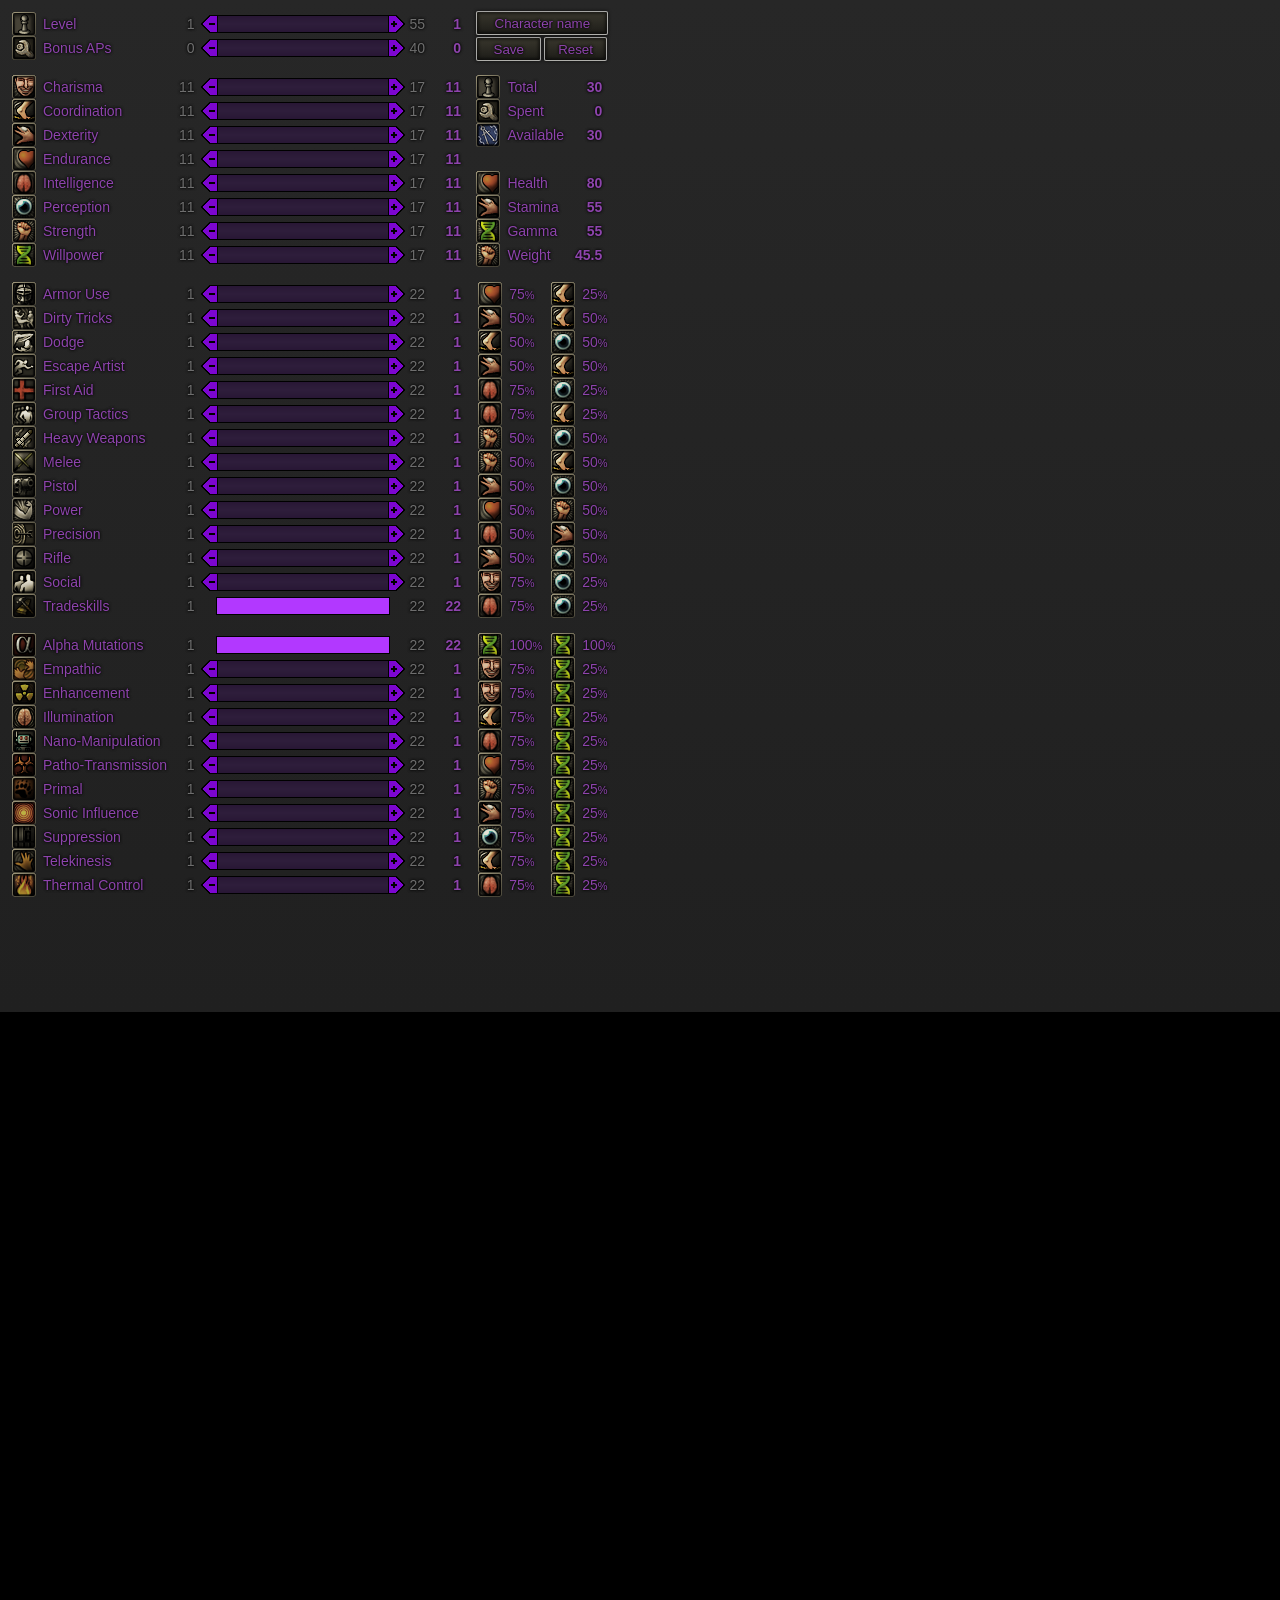
<file: index.html>
<!DOCTYPE html>

<html>

<head>
    <title>FE Planner</title>
    <meta http-equiv="Content-Type" content="text/html" charset="UTF-8" />

    <link rel="stylesheet" href="CSS/Planner.css" />
    <link rel="icon" type="image/png" href="Graphics/favicon.png" />

    <script type="text/javascript" src="Scripts/Gauge.js"></script>
    <script type="text/javascript" src="Scripts/Link.js"></script>
    <script type="text/javascript" src="Scripts/Cookies.js"></script>
    <script type="text/javascript" src="Scripts/StatHandler.js"></script>
    <script type="text/javascript" src="Scripts/Descriptions.js"></script>
    <script type="text/javascript" src="Scripts/Windows.js"></script>
    <script type="text/javascript" src="Scripts/SkillList.js"></script>
    <script type="text/javascript" src="Scripts/Summary.js"></script>
    <script type="text/javascript" src="Scripts/SortTable.js"></script>
</head>

<body onload="javascript: decode_link();">
    <div id="Body">

        <div class="GaugeFrame">
            <table id="Planner" cellspacing="0">


                <script type="text/javascript">
                    var g0 = new Gauge(
                        0, 1, 1, 55)

                </script>
                <tr id="main0" class="main">
                    <td class="Icon"><img src="Graphics/Icons/Level.png" /></td>
                    <td id="label0" class="Label" onclick="showdescription(0)">Level</td>
                    <td id="min0" class="Minimum" onclick="setmin(0); showdescription(0)">1</td>
                    <td id="minus0" class="Decrease" onclick="lower(0); showdescription(0)"></td>
                    <td id="bar0" class="GaugeBG" style="width: 170px;" onclick="clickit(event, 0); showdescription(0)">
                        <div id="gauge0" class="Gauge"></div>
                    </td>
                    <td id="plus0" class="Increase" onclick="raise(0); showdescription(0)"></td>
                    <td id="max0" class="Maximum" onclick="setmax(0); showdescription(0)">55</td>
                    <td id="value0" class="Value">1</td>
                </tr>
                <script type="text/javascript">
                    var g1 = new Gauge(
                        1, 0, 0, 40)

                </script>
                <tr id="main1" class="main">
                    <td class="Icon"><img src="Graphics/Icons/Bonus APs.png" /></td>
                    <td id="label1" class="Label" onclick="showdescription(1)">Bonus APs</td>
                    <td id="min1" class="Minimum" onclick="setmin(1); showdescription(1)">0</td>
                    <td id="minus1" class="Decrease" onclick="lower(1); showdescription(1)"></td>
                    <td id="bar1" class="GaugeBG" style="width: 170px;" onclick="clickit(event, 1); showdescription(1)">
                        <div id="gauge1" class="Gauge"></div>
                    </td>
                    <td id="plus1" class="Increase" onclick="raise(1); showdescription(1)"></td>
                    <td id="max1" class="Maximum" onclick="setmax(1); showdescription(1)">40</td>
                    <td id="value1" class="Value">0</td>
                </tr>
                <tr style="height: 15px;"></tr>


                <script type="text/javascript">
                    var g2 = new Gauge(
                        2, 11, 11, 17)

                </script>
                <tr id="main2" class="main">
                    <td class="Icon"><img src="Graphics/Icons/Charisma.png" /></td>
                    <td id="label2" class="Label" onclick="showdescription(2)">Charisma</td>
                    <td id="min2" class="Minimum" onclick="setmin(2); showdescription(2)">11</td>
                    <td id="minus2" class="Decrease" onclick="lower(2); showdescription(2)"></td>
                    <td id="bar2" class="GaugeBG" style="width: 170px;" onclick="clickit(event, 2); showdescription(2)">
                        <div id="gauge2" class="Gauge"></div>
                    </td>
                    <td id="plus2" class="Increase" onclick="raise(2); showdescription(2)"></td>
                    <td id="max2" class="Maximum" onclick="setmax(2); showdescription(2)">17</td>
                    <td id="value2" class="Value">11</td>
                </tr>
                <script type="text/javascript">
                    var g3 = new Gauge(
                        3, 11, 11, 17)

                </script>
                <tr id="main3" class="main">
                    <td class="Icon"><img src="Graphics/Icons/Coordination.png" /></td>
                    <td id="label3" class="Label" onclick="showdescription(3)">Coordination</td>
                    <td id="min3" class="Minimum" onclick="setmin(3); showdescription(3)">11</td>
                    <td id="minus3" class="Decrease" onclick="lower(3); showdescription(3)"></td>
                    <td id="bar3" class="GaugeBG" style="width: 170px;" onclick="clickit(event, 3); showdescription(3)">
                        <div id="gauge3" class="Gauge"></div>
                    </td>
                    <td id="plus3" class="Increase" onclick="raise(3); showdescription(3)"></td>
                    <td id="max3" class="Maximum" onclick="setmax(3); showdescription(3)">17</td>
                    <td id="value3" class="Value">11</td>
                </tr>
                <script type="text/javascript">
                    var g4 = new Gauge(
                        4, 11, 11, 17)

                </script>
                <tr id="main4" class="main">
                    <td class="Icon"><img src="Graphics/Icons/Dexterity.png" /></td>
                    <td id="label4" class="Label" onclick="showdescription(4)">Dexterity</td>
                    <td id="min4" class="Minimum" onclick="setmin(4); showdescription(4)">11</td>
                    <td id="minus4" class="Decrease" onclick="lower(4); showdescription(4)"></td>
                    <td id="bar4" class="GaugeBG" style="width: 170px;" onclick="clickit(event, 4); showdescription(4)">
                        <div id="gauge4" class="Gauge"></div>
                    </td>
                    <td id="plus4" class="Increase" onclick="raise(4); showdescription(4)"></td>
                    <td id="max4" class="Maximum" onclick="setmax(4); showdescription(4)">17</td>
                    <td id="value4" class="Value">11</td>
                </tr>
                <script type="text/javascript">
                    var g5 = new Gauge(
                        5, 11, 11, 17)

                </script>
                <tr id="main5" class="main">
                    <td class="Icon"><img src="Graphics/Icons/Endurance.png" /></td>
                    <td id="label5" class="Label" onclick="showdescription(5)">Endurance</td>
                    <td id="min5" class="Minimum" onclick="setmin(5); showdescription(5)">11</td>
                    <td id="minus5" class="Decrease" onclick="lower(5); showdescription(5)"></td>
                    <td id="bar5" class="GaugeBG" style="width: 170px;" onclick="clickit(event, 5); showdescription(5)">
                        <div id="gauge5" class="Gauge"></div>
                    </td>
                    <td id="plus5" class="Increase" onclick="raise(5); showdescription(5)"></td>
                    <td id="max5" class="Maximum" onclick="setmax(5); showdescription(5)">17</td>
                    <td id="value5" class="Value">11</td>
                </tr>
                <script type="text/javascript">
                    var g6 = new Gauge(
                        6, 11, 11, 17)

                </script>
                <tr id="main6" class="main">
                    <td class="Icon"><img src="Graphics/Icons/Intelligence.png" /></td>
                    <td id="label6" class="Label" onclick="showdescription(6)">Intelligence</td>
                    <td id="min6" class="Minimum" onclick="setmin(6); showdescription(6)">11</td>
                    <td id="minus6" class="Decrease" onclick="lower(6); showdescription(6)"></td>
                    <td id="bar6" class="GaugeBG" style="width: 170px;" onclick="clickit(event, 6); showdescription(6)">
                        <div id="gauge6" class="Gauge"></div>
                    </td>
                    <td id="plus6" class="Increase" onclick="raise(6); showdescription(6)"></td>
                    <td id="max6" class="Maximum" onclick="setmax(6); showdescription(6)">17</td>
                    <td id="value6" class="Value">11</td>
                </tr>
                <script type="text/javascript">
                    var g7 = new Gauge(
                        7, 11, 11, 17)

                </script>
                <tr id="main7" class="main">
                    <td class="Icon"><img src="Graphics/Icons/Perception.png" /></td>
                    <td id="label7" class="Label" onclick="showdescription(7)">Perception</td>
                    <td id="min7" class="Minimum" onclick="setmin(7); showdescription(7)">11</td>
                    <td id="minus7" class="Decrease" onclick="lower(7); showdescription(7)"></td>
                    <td id="bar7" class="GaugeBG" style="width: 170px;" onclick="clickit(event, 7); showdescription(7)">
                        <div id="gauge7" class="Gauge"></div>
                    </td>
                    <td id="plus7" class="Increase" onclick="raise(7); showdescription(7)"></td>
                    <td id="max7" class="Maximum" onclick="setmax(7); showdescription(7)">17</td>
                    <td id="value7" class="Value">11</td>
                </tr>
                <script type="text/javascript">
                    var g8 = new Gauge(
                        8, 11, 11, 17)

                </script>
                <tr id="main8" class="main">
                    <td class="Icon"><img src="Graphics/Icons/Strength.png" /></td>
                    <td id="label8" class="Label" onclick="showdescription(8)">Strength</td>
                    <td id="min8" class="Minimum" onclick="setmin(8); showdescription(8)">11</td>
                    <td id="minus8" class="Decrease" onclick="lower(8); showdescription(8)"></td>
                    <td id="bar8" class="GaugeBG" style="width: 170px;" onclick="clickit(event, 8); showdescription(8)">
                        <div id="gauge8" class="Gauge"></div>
                    </td>
                    <td id="plus8" class="Increase" onclick="raise(8); showdescription(8)"></td>
                    <td id="max8" class="Maximum" onclick="setmax(8); showdescription(8)">17</td>
                    <td id="value8" class="Value">11</td>
                </tr>
                <script type="text/javascript">
                    var g9 = new Gauge(
                        9, 11, 11, 17)

                </script>
                <tr id="main9" class="main">
                    <td class="Icon"><img src="Graphics/Icons/Willpower.png" /></td>
                    <td id="label9" class="Label" onclick="showdescription(9)">Willpower</td>
                    <td id="min9" class="Minimum" onclick="setmin(9); showdescription(9)">11</td>
                    <td id="minus9" class="Decrease" onclick="lower(9); showdescription(9)"></td>
                    <td id="bar9" class="GaugeBG" style="width: 170px;" onclick="clickit(event, 9); showdescription(9)">
                        <div id="gauge9" class="Gauge"></div>
                    </td>
                    <td id="plus9" class="Increase" onclick="raise(9); showdescription(9)"></td>
                    <td id="max9" class="Maximum" onclick="setmax(9); showdescription(9)">17</td>
                    <td id="value9" class="Value">11</td>
                </tr>
                <tr style="height: 15px;"></tr>


                <script type="text/javascript">
                    var g10 = new Gauge(
                        10, 1, 1, 196)

                </script>
                <tr id="main10" class="main">
                    <td class="Icon"><img src="Graphics/Icons/Armor Use.png" /></td>
                    <td id="label10" class="Label" onclick="showdescription(10)">Armor Use</td>
                    <td id="min10" class="Minimum" onclick="setmin(10); showdescription(10)">1</td>
                    <td id="minus10" class="Decrease" onclick="lower(10); showdescription(10)"></td>
                    <td id="bar10" class="GaugeBG" style="width: 170px;" onclick="clickit(event, 10); showdescription(10)">
                        <div id="gauge10" class="Gauge"></div>
                    </td>
                    <td id="plus10" class="Increase" onclick="raise(10); showdescription(10)"></td>
                    <td id="max10" class="Maximum" onclick="setmax(10); showdescription(10)">196</td>
                    <td id="value10" class="Value">1</td>
                    <td></td>
                    <td></td>
                    <td class="Icon"><img src="Graphics/Icons/Endurance.png" /></td>
                    <td>75<span style="font-size:11px;">%</span></td>
                    <td style="width: 0px"></td>
                    <td class="Icon"><img src="Graphics/Icons/Coordination.png" /></td>
                    <td>25<span style="font-size:11px;">%</span></td>
                </tr>
                <script type="text/javascript">
                    var g11 = new Gauge(
                        11, 1, 1, 196)

                </script>
                <tr id="main11" class="main">
                    <td class="Icon"><img src="Graphics/Icons/Dirty Tricks.png" /></td>
                    <td id="label11" class="Label" onclick="showdescription(11)">Dirty Tricks</td>
                    <td id="min11" class="Minimum" onclick="setmin(11); showdescription(11)">1</td>
                    <td id="minus11" class="Decrease" onclick="lower(11); showdescription(11)"></td>
                    <td id="bar11" class="GaugeBG" style="width: 170px;" onclick="clickit(event, 11); showdescription(11)">
                        <div id="gauge11" class="Gauge"></div>
                    </td>
                    <td id="plus11" class="Increase" onclick="raise(11); showdescription(11)"></td>
                    <td id="max11" class="Maximum" onclick="setmax(11); showdescription(11)">196</td>
                    <td id="value11" class="Value">1</td>
                    <td></td>
                    <td></td>
                    <td class="Icon"><img src="Graphics/Icons/Dexterity.png" /></td>
                    <td>50<span style="font-size:11px;">%</span></td>
                    <td style="width: 0px"></td>
                    <td class="Icon"><img src="Graphics/Icons/Coordination.png" /></td>
                    <td>50<span style="font-size:11px;">%</span></td>
                </tr>
                <script type="text/javascript">
                    var g12 = new Gauge(
                        12, 1, 1, 196)

                </script>
                <tr id="main12" class="main">
                    <td class="Icon"><img src="Graphics/Icons/Dodge.png" /></td>
                    <td id="label12" class="Label" onclick="showdescription(12)">Dodge</td>
                    <td id="min12" class="Minimum" onclick="setmin(12); showdescription(12)">1</td>
                    <td id="minus12" class="Decrease" onclick="lower(12); showdescription(12)"></td>
                    <td id="bar12" class="GaugeBG" style="width: 170px;" onclick="clickit(event, 12); showdescription(12)">
                        <div id="gauge12" class="Gauge"></div>
                    </td>
                    <td id="plus12" class="Increase" onclick="raise(12); showdescription(12)"></td>
                    <td id="max12" class="Maximum" onclick="setmax(12); showdescription(12)">196</td>
                    <td id="value12" class="Value">1</td>
                    <td></td>
                    <td></td>
                    <td class="Icon"><img src="Graphics/Icons/Coordination.png" /></td>
                    <td>50<span style="font-size:11px;">%</span></td>
                    <td style="width: 0px"></td>
                    <td class="Icon"><img src="Graphics/Icons/Perception.png" /></td>
                    <td>50<span style="font-size:11px;">%</span></td>
                </tr>
                <script type="text/javascript">
                    var g13 = new Gauge(
                        13, 1, 1, 196)

                </script>
                <tr id="main13" class="main">
                    <td class="Icon"><img src="Graphics/Icons/Escape Artist.png" /></td>
                    <td id="label13" class="Label" onclick="showdescription(13)">Escape Artist</td>
                    <td id="min13" class="Minimum" onclick="setmin(13); showdescription(13)">1</td>
                    <td id="minus13" class="Decrease" onclick="lower(13); showdescription(13)"></td>
                    <td id="bar13" class="GaugeBG" style="width: 170px;" onclick="clickit(event, 13); showdescription(13)">
                        <div id="gauge13" class="Gauge"></div>
                    </td>
                    <td id="plus13" class="Increase" onclick="raise(13); showdescription(13)"></td>
                    <td id="max13" class="Maximum" onclick="setmax(13); showdescription(13)">196</td>
                    <td id="value13" class="Value">1</td>
                    <td></td>
                    <td></td>
                    <td class="Icon"><img src="Graphics/Icons/Dexterity.png" /></td>
                    <td>50<span style="font-size:11px;">%</span></td>
                    <td style="width: 0px"></td>
                    <td class="Icon"><img src="Graphics/Icons/Coordination.png" /></td>
                    <td>50<span style="font-size:11px;">%</span></td>
                </tr>
                <script type="text/javascript">
                    var g14 = new Gauge(
                        14, 1, 1, 196)

                </script>
                <tr id="main14" class="main">
                    <td class="Icon"><img src="Graphics/Icons/First Aid.png" /></td>
                    <td id="label14" class="Label" onclick="showdescription(14)">First Aid</td>
                    <td id="min14" class="Minimum" onclick="setmin(14); showdescription(14)">1</td>
                    <td id="minus14" class="Decrease" onclick="lower(14); showdescription(14)"></td>
                    <td id="bar14" class="GaugeBG" style="width: 170px;" onclick="clickit(event, 14); showdescription(14)">
                        <div id="gauge14" class="Gauge"></div>
                    </td>
                    <td id="plus14" class="Increase" onclick="raise(14); showdescription(14)"></td>
                    <td id="max14" class="Maximum" onclick="setmax(14); showdescription(14)">196</td>
                    <td id="value14" class="Value">1</td>
                    <td></td>
                    <td></td>
                    <td class="Icon"><img src="Graphics/Icons/Intelligence.png" /></td>
                    <td>75<span style="font-size:11px;">%</span></td>
                    <td style="width: 0px"></td>
                    <td class="Icon"><img src="Graphics/Icons/Perception.png" /></td>
                    <td>25<span style="font-size:11px;">%</span></td>
                </tr>
                <script type="text/javascript">
                    var g15 = new Gauge(
                        15, 1, 1, 196)

                </script>
                <tr id="main15" class="main">
                    <td class="Icon"><img src="Graphics/Icons/Group Tactics.png" /></td>
                    <td id="label15" class="Label" onclick="showdescription(15)">Group Tactics</td>
                    <td id="min15" class="Minimum" onclick="setmin(15); showdescription(15)">1</td>
                    <td id="minus15" class="Decrease" onclick="lower(15); showdescription(15)"></td>
                    <td id="bar15" class="GaugeBG" style="width: 170px;" onclick="clickit(event, 15); showdescription(15)">
                        <div id="gauge15" class="Gauge"></div>
                    </td>
                    <td id="plus15" class="Increase" onclick="raise(15); showdescription(15)"></td>
                    <td id="max15" class="Maximum" onclick="setmax(15); showdescription(15)">196</td>
                    <td id="value15" class="Value">1</td>
                    <td></td>
                    <td></td>
                    <td class="Icon"><img src="Graphics/Icons/Intelligence.png" /></td>
                    <td>75<span style="font-size:11px;">%</span></td>
                    <td style="width: 0px"></td>
                    <td class="Icon"><img src="Graphics/Icons/Coordination.png" /></td>
                    <td>25<span style="font-size:11px;">%</span></td>
                </tr>
                <script type="text/javascript">
                    var g16 = new Gauge(
                        16, 1, 1, 196)

                </script>
                <tr id="main16" class="main">
                    <td class="Icon"><img src="Graphics/Icons/Heavy Weapons.png" /></td>
                    <td id="label16" class="Label" onclick="showdescription(16)">Heavy Weapons</td>
                    <td id="min16" class="Minimum" onclick="setmin(16); showdescription(16)">1</td>
                    <td id="minus16" class="Decrease" onclick="lower(16); showdescription(16)"></td>
                    <td id="bar16" class="GaugeBG" style="width: 170px;" onclick="clickit(event, 16); showdescription(16)">
                        <div id="gauge16" class="Gauge"></div>
                    </td>
                    <td id="plus16" class="Increase" onclick="raise(16); showdescription(16)"></td>
                    <td id="max16" class="Maximum" onclick="setmax(16); showdescription(16)">196</td>
                    <td id="value16" class="Value">1</td>
                    <td></td>
                    <td></td>
                    <td class="Icon"><img src="Graphics/Icons/Strength.png" /></td>
                    <td>50<span style="font-size:11px;">%</span></td>
                    <td style="width: 0px"></td>
                    <td class="Icon"><img src="Graphics/Icons/Perception.png" /></td>
                    <td>50<span style="font-size:11px;">%</span></td>
                </tr>
                <script type="text/javascript">
                    var g17 = new Gauge(
                        17, 1, 1, 196)

                </script>
                <tr id="main17" class="main">
                    <td class="Icon"><img src="Graphics/Icons/Melee.png" /></td>
                    <td id="label17" class="Label" onclick="showdescription(17)">Melee</td>
                    <td id="min17" class="Minimum" onclick="setmin(17); showdescription(17)">1</td>
                    <td id="minus17" class="Decrease" onclick="lower(17); showdescription(17)"></td>
                    <td id="bar17" class="GaugeBG" style="width: 170px;" onclick="clickit(event, 17); showdescription(17)">
                        <div id="gauge17" class="Gauge"></div>
                    </td>
                    <td id="plus17" class="Increase" onclick="raise(17); showdescription(17)"></td>
                    <td id="max17" class="Maximum" onclick="setmax(17); showdescription(17)">196</td>
                    <td id="value17" class="Value">1</td>
                    <td></td>
                    <td></td>
                    <td class="Icon"><img src="Graphics/Icons/Strength.png" /></td>
                    <td>50<span style="font-size:11px;">%</span></td>
                    <td style="width: 0px"></td>
                    <td class="Icon"><img src="Graphics/Icons/Coordination.png" /></td>
                    <td>50<span style="font-size:11px;">%</span></td>
                </tr>
                <script type="text/javascript">
                    var g18 = new Gauge(
                        18, 1, 1, 196)

                </script>
                <tr id="main18" class="main">
                    <td class="Icon"><img src="Graphics/Icons/Pistol.png" /></td>
                    <td id="label18" class="Label" onclick="showdescription(18)">Pistol</td>
                    <td id="min18" class="Minimum" onclick="setmin(18); showdescription(18)">1</td>
                    <td id="minus18" class="Decrease" onclick="lower(18); showdescription(18)"></td>
                    <td id="bar18" class="GaugeBG" style="width: 170px;" onclick="clickit(event, 18); showdescription(18)">
                        <div id="gauge18" class="Gauge"></div>
                    </td>
                    <td id="plus18" class="Increase" onclick="raise(18); showdescription(18)"></td>
                    <td id="max18" class="Maximum" onclick="setmax(18); showdescription(18)">196</td>
                    <td id="value18" class="Value">1</td>
                    <td></td>
                    <td></td>
                    <td class="Icon"><img src="Graphics/Icons/Dexterity.png" /></td>
                    <td>50<span style="font-size:11px;">%</span></td>
                    <td style="width: 0px"></td>
                    <td class="Icon"><img src="Graphics/Icons/Perception.png" /></td>
                    <td>50<span style="font-size:11px;">%</span></td>
                </tr>
                <script type="text/javascript">
                    var g19 = new Gauge(
                        19, 1, 1, 196)

                </script>
                <tr id="main19" class="main">
                    <td class="Icon"><img src="Graphics/Icons/Power.png" /></td>
                    <td id="label19" class="Label" onclick="showdescription(19)">Power</td>
                    <td id="min19" class="Minimum" onclick="setmin(19); showdescription(19)">1</td>
                    <td id="minus19" class="Decrease" onclick="lower(19); showdescription(19)"></td>
                    <td id="bar19" class="GaugeBG" style="width: 170px;" onclick="clickit(event, 19); showdescription(19)">
                        <div id="gauge19" class="Gauge"></div>
                    </td>
                    <td id="plus19" class="Increase" onclick="raise(19); showdescription(19)"></td>
                    <td id="max19" class="Maximum" onclick="setmax(19); showdescription(19)">196</td>
                    <td id="value19" class="Value">1</td>
                    <td></td>
                    <td></td>
                    <td class="Icon"><img src="Graphics/Icons/Endurance.png" /></td>
                    <td>50<span style="font-size:11px;">%</span></td>
                    <td style="width: 0px"></td>
                    <td class="Icon"><img src="Graphics/Icons/Strength.png" /></td>
                    <td>50<span style="font-size:11px;">%</span></td>
                </tr>
                <script type="text/javascript">
                    var g20 = new Gauge(
                        20, 1, 1, 196)

                </script>
                <tr id="main20" class="main">
                    <td class="Icon"><img src="Graphics/Icons/Precision.png" /></td>
                    <td id="label20" class="Label" onclick="showdescription(20)">Precision</td>
                    <td id="min20" class="Minimum" onclick="setmin(20); showdescription(20)">1</td>
                    <td id="minus20" class="Decrease" onclick="lower(20); showdescription(20)"></td>
                    <td id="bar20" class="GaugeBG" style="width: 170px;" onclick="clickit(event, 20); showdescription(20)">
                        <div id="gauge20" class="Gauge"></div>
                    </td>
                    <td id="plus20" class="Increase" onclick="raise(20); showdescription(20)"></td>
                    <td id="max20" class="Maximum" onclick="setmax(20); showdescription(20)">196</td>
                    <td id="value20" class="Value">1</td>
                    <td></td>
                    <td></td>
                    <td class="Icon"><img src="Graphics/Icons/Intelligence.png" /></td>
                    <td>50<span style="font-size:11px;">%</span></td>
                    <td style="width: 0px"></td>
                    <td class="Icon"><img src="Graphics/Icons/Dexterity.png" /></td>
                    <td>50<span style="font-size:11px;">%</span></td>
                </tr>
                <script type="text/javascript">
                    var g21 = new Gauge(
                        21, 1, 1, 196)

                </script>
                <tr id="main21" class="main">
                    <td class="Icon"><img src="Graphics/Icons/Rifle.png" /></td>
                    <td id="label21" class="Label" onclick="showdescription(21)">Rifle</td>
                    <td id="min21" class="Minimum" onclick="setmin(21); showdescription(21)">1</td>
                    <td id="minus21" class="Decrease" onclick="lower(21); showdescription(21)"></td>
                    <td id="bar21" class="GaugeBG" style="width: 170px;" onclick="clickit(event, 21); showdescription(21)">
                        <div id="gauge21" class="Gauge"></div>
                    </td>
                    <td id="plus21" class="Increase" onclick="raise(21); showdescription(21)"></td>
                    <td id="max21" class="Maximum" onclick="setmax(21); showdescription(21)">196</td>
                    <td id="value21" class="Value">1</td>
                    <td></td>
                    <td></td>
                    <td class="Icon"><img src="Graphics/Icons/Dexterity.png" /></td>
                    <td>50<span style="font-size:11px;">%</span></td>
                    <td style="width: 0px"></td>
                    <td class="Icon"><img src="Graphics/Icons/Perception.png" /></td>
                    <td>50<span style="font-size:11px;">%</span></td>
                </tr>
                <script type="text/javascript">
                    var g22 = new Gauge(
                        22, 1, 1, 196)

                </script>
                <tr id="main22" class="main">
                    <td class="Icon"><img src="Graphics/Icons/Social.png" /></td>
                    <td id="label22" class="Label" onclick="showdescription(22)">Social</td>
                    <td id="min22" class="Minimum" onclick="setmin(22); showdescription(22)">1</td>
                    <td id="minus22" class="Decrease" onclick="lower(22); showdescription(22)"></td>
                    <td id="bar22" class="GaugeBG" style="width: 170px;" onclick="clickit(event, 22); showdescription(22)">
                        <div id="gauge22" class="Gauge"></div>
                    </td>
                    <td id="plus22" class="Increase" onclick="raise(22); showdescription(22)"></td>
                    <td id="max22" class="Maximum" onclick="setmax(22); showdescription(22)">196</td>
                    <td id="value22" class="Value">1</td>
                    <td></td>
                    <td></td>
                    <td class="Icon"><img src="Graphics/Icons/Charisma.png" /></td>
                    <td>75<span style="font-size:11px;">%</span></td>
                    <td style="width: 0px"></td>
                    <td class="Icon"><img src="Graphics/Icons/Perception.png" /></td>
                    <td>25<span style="font-size:11px;">%</span></td>
                </tr>
                <script type="text/javascript">
                    var g23 = new Gauge(
                        23, 1, 1, 196)

                </script>
                <tr id="main23" class="main">
                    <td class="Icon"><img src="Graphics/Icons/Tradeskills.png" /></td>
                    <td id="label23" class="Label" onclick="showdescription(23)">Tradeskills</td>
                    <td id="min23" class="Minimum" onclick="setmin(23); showdescription(23)">1</td>
                    <td id="minus23" class="NoDecrease" onclick="lower(23); showdescription(23)"></td>
                    <td id="bar23" class="GaugeBG" style="width: 170px;" onclick="clickit(event, 23); showdescription(23)">
                        <div id="gauge23" class="Gauge"></div>
                    </td>
                    <td id="plus23" class="NoIncrease" onclick="raise(23); showdescription(23)"></td>
                    <td id="max23" class="Maximum" onclick="setmax(23); showdescription(23)">196</td>
                    <td id="value23" class="Value">1</td>
                    <td></td>
                    <td></td>
                    <td class="Icon"><img src="Graphics/Icons/Intelligence.png" /></td>
                    <td>75<span style="font-size:11px;">%</span></td>
                    <td style="width: 0px"></td>
                    <td class="Icon"><img src="Graphics/Icons/Perception.png" /></td>
                    <td>25<span style="font-size:11px;">%</span></td>
                </tr>
                <tr style="height: 15px;"></tr>


                <script type="text/javascript">
                    var g24 = new Gauge(
                        24, 1, 1, 196)

                </script>
                <tr id="main24" class="main">
                    <td class="Icon"><img src="Graphics/Icons/Alpha Mutations.png" /></td>
                    <td id="label24" class="Label" onclick="showdescription(24)">Alpha Mutations</td>
                    <td id="min24" class="Minimum" onclick="setmin(24); showdescription(24)">1</td>
                    <td id="minus24" class="NoDecrease" onclick="lower(24); showdescription(24)"></td>
                    <td id="bar24" class="GaugeBG" style="width: 170px;" onclick="clickit(event, 24); showdescription(24)">
                        <div id="gauge24" class="Gauge"></div>
                    </td>
                    <td id="plus24" class="NoIncrease" onclick="raise(24); showdescription(24)"></td>
                    <td id="max24" class="Maximum" onclick="setmax(24); showdescription(24)">196</td>
                    <td id="value24" class="Value">1</td>
                    <td></td>
                    <td></td>
                    <td class="Icon"><img src="Graphics/Icons/Willpower.png" /></td>
                    <td>100<span style="font-size:11px;">%</span></td>
                    <td style="width: 0px"></td>
                    <td class="Icon"><img src="Graphics/Icons/Willpower.png" /></td>
                    <td>100<span style="font-size:11px;">%</span></td>
                </tr>
                <script type="text/javascript">
                    var g25 = new Gauge(
                        25, 1, 1, 196)

                </script>
                <tr id="main25" class="main">
                    <td class="Icon"><img src="Graphics/Icons/Empathic.png" /></td>
                    <td id="label25" class="Label" onclick="showdescription(25)">Empathic</td>
                    <td id="min25" class="Minimum" onclick="setmin(25); showdescription(25)">1</td>
                    <td id="minus25" class="Decrease" onclick="lower(25); showdescription(25)"></td>
                    <td id="bar25" class="GaugeBG" style="width: 170px;" onclick="clickit(event, 25); showdescription(25)">
                        <div id="gauge25" class="Gauge"></div>
                    </td>
                    <td id="plus25" class="Increase" onclick="raise(25); showdescription(25)"></td>
                    <td id="max25" class="Maximum" onclick="setmax(25); showdescription(25)">196</td>
                    <td id="value25" class="Value">1</td>
                    <td></td>
                    <td></td>
                    <td class="Icon"><img src="Graphics/Icons/Charisma.png" /></td>
                    <td>75<span style="font-size:11px;">%</span></td>
                    <td style="width: 0px"></td>
                    <td class="Icon"><img src="Graphics/Icons/Willpower.png" /></td>
                    <td>25<span style="font-size:11px;">%</span></td>
                </tr>
                <script type="text/javascript">
                    var g26 = new Gauge(
                        26, 1, 1, 196)

                </script>
                <tr id="main26" class="main">
                    <td class="Icon"><img src="Graphics/Icons/Enhancement.png" /></td>
                    <td id="label26" class="Label" onclick="showdescription(26)">Enhancement</td>
                    <td id="min26" class="Minimum" onclick="setmin(26); showdescription(26)">1</td>
                    <td id="minus26" class="Decrease" onclick="lower(26); showdescription(26)"></td>
                    <td id="bar26" class="GaugeBG" style="width: 170px;" onclick="clickit(event, 26); showdescription(26)">
                        <div id="gauge26" class="Gauge"></div>
                    </td>
                    <td id="plus26" class="Increase" onclick="raise(26); showdescription(26)"></td>
                    <td id="max26" class="Maximum" onclick="setmax(26); showdescription(26)">196</td>
                    <td id="value26" class="Value">1</td>
                    <td></td>
                    <td></td>
                    <td class="Icon"><img src="Graphics/Icons/Charisma.png" /></td>
                    <td>75<span style="font-size:11px;">%</span></td>
                    <td style="width: 0px"></td>
                    <td class="Icon"><img src="Graphics/Icons/Willpower.png" /></td>
                    <td>25<span style="font-size:11px;">%</span></td>
                </tr>
                <script type="text/javascript">
                    var g27 = new Gauge(
                        27, 1, 1, 196)

                </script>
                <tr id="main27" class="main">
                    <td class="Icon"><img src="Graphics/Icons/Illumination.png" /></td>
                    <td id="label27" class="Label" onclick="showdescription(27)">Illumination</td>
                    <td id="min27" class="Minimum" onclick="setmin(27); showdescription(27)">1</td>
                    <td id="minus27" class="Decrease" onclick="lower(27); showdescription(27)"></td>
                    <td id="bar27" class="GaugeBG" style="width: 170px;" onclick="clickit(event, 27); showdescription(27)">
                        <div id="gauge27" class="Gauge"></div>
                    </td>
                    <td id="plus27" class="Increase" onclick="raise(27); showdescription(27)"></td>
                    <td id="max27" class="Maximum" onclick="setmax(27); showdescription(27)">196</td>
                    <td id="value27" class="Value">1</td>
                    <td></td>
                    <td></td>
                    <td class="Icon"><img src="Graphics/Icons/Coordination.png" /></td>
                    <td>75<span style="font-size:11px;">%</span></td>
                    <td style="width: 0px"></td>
                    <td class="Icon"><img src="Graphics/Icons/Willpower.png" /></td>
                    <td>25<span style="font-size:11px;">%</span></td>
                </tr>
                <script type="text/javascript">
                    var g28 = new Gauge(
                        28, 1, 1, 196)

                </script>
                <tr id="main28" class="main">
                    <td class="Icon"><img src="Graphics/Icons/Nano-Manipulation.png" /></td>
                    <td id="label28" class="Label" onclick="showdescription(28)">Nano-Manipulation</td>
                    <td id="min28" class="Minimum" onclick="setmin(28); showdescription(28)">1</td>
                    <td id="minus28" class="Decrease" onclick="lower(28); showdescription(28)"></td>
                    <td id="bar28" class="GaugeBG" style="width: 170px;" onclick="clickit(event, 28); showdescription(28)">
                        <div id="gauge28" class="Gauge"></div>
                    </td>
                    <td id="plus28" class="Increase" onclick="raise(28); showdescription(28)"></td>
                    <td id="max28" class="Maximum" onclick="setmax(28); showdescription(28)">196</td>
                    <td id="value28" class="Value">1</td>
                    <td></td>
                    <td></td>
                    <td class="Icon"><img src="Graphics/Icons/Intelligence.png" /></td>
                    <td>75<span style="font-size:11px;">%</span></td>
                    <td style="width: 0px"></td>
                    <td class="Icon"><img src="Graphics/Icons/Willpower.png" /></td>
                    <td>25<span style="font-size:11px;">%</span></td>
                </tr>
                <script type="text/javascript">
                    var g29 = new Gauge(
                        29, 1, 1, 196)

                </script>
                <tr id="main29" class="main">
                    <td class="Icon"><img src="Graphics/Icons/Patho-Transmission.png" /></td>
                    <td id="label29" class="Label" onclick="showdescription(29)">Patho-Transmission</td>
                    <td id="min29" class="Minimum" onclick="setmin(29); showdescription(29)">1</td>
                    <td id="minus29" class="Decrease" onclick="lower(29); showdescription(29)"></td>
                    <td id="bar29" class="GaugeBG" style="width: 170px;" onclick="clickit(event, 29); showdescription(29)">
                        <div id="gauge29" class="Gauge"></div>
                    </td>
                    <td id="plus29" class="Increase" onclick="raise(29); showdescription(29)"></td>
                    <td id="max29" class="Maximum" onclick="setmax(29); showdescription(29)">196</td>
                    <td id="value29" class="Value">1</td>
                    <td></td>
                    <td></td>
                    <td class="Icon"><img src="Graphics/Icons/Endurance.png" /></td>
                    <td>75<span style="font-size:11px;">%</span></td>
                    <td style="width: 0px"></td>
                    <td class="Icon"><img src="Graphics/Icons/Willpower.png" /></td>
                    <td>25<span style="font-size:11px;">%</span></td>
                </tr>
                <script type="text/javascript">
                    var g30 = new Gauge(
                        30, 1, 1, 196)

                </script>
                <tr id="main30" class="main">
                    <td class="Icon"><img src="Graphics/Icons/Primal.png" /></td>
                    <td id="label30" class="Label" onclick="showdescription(30)">Primal</td>
                    <td id="min30" class="Minimum" onclick="setmin(30); showdescription(30)">1</td>
                    <td id="minus30" class="Decrease" onclick="lower(30); showdescription(30)"></td>
                    <td id="bar30" class="GaugeBG" style="width: 170px;" onclick="clickit(event, 30); showdescription(30)">
                        <div id="gauge30" class="Gauge"></div>
                    </td>
                    <td id="plus30" class="Increase" onclick="raise(30); showdescription(30)"></td>
                    <td id="max30" class="Maximum" onclick="setmax(30); showdescription(30)">196</td>
                    <td id="value30" class="Value">1</td>
                    <td></td>
                    <td></td>
                    <td class="Icon"><img src="Graphics/Icons/Strength.png" /></td>
                    <td>75<span style="font-size:11px;">%</span></td>
                    <td style="width: 0px"></td>
                    <td class="Icon"><img src="Graphics/Icons/Willpower.png" /></td>
                    <td>25<span style="font-size:11px;">%</span></td>
                </tr>
                <script type="text/javascript">
                    var g31 = new Gauge(
                        31, 1, 1, 196)

                </script>
                <tr id="main31" class="main">
                    <td class="Icon"><img src="Graphics/Icons/Sonic Influence.png" /></td>
                    <td id="label31" class="Label" onclick="showdescription(31)">Sonic Influence</td>
                    <td id="min31" class="Minimum" onclick="setmin(31); showdescription(31)">1</td>
                    <td id="minus31" class="Decrease" onclick="lower(31); showdescription(31)"></td>
                    <td id="bar31" class="GaugeBG" style="width: 170px;" onclick="clickit(event, 31); showdescription(31)">
                        <div id="gauge31" class="Gauge"></div>
                    </td>
                    <td id="plus31" class="Increase" onclick="raise(31); showdescription(31)"></td>
                    <td id="max31" class="Maximum" onclick="setmax(31); showdescription(31)">196</td>
                    <td id="value31" class="Value">1</td>
                    <td></td>
                    <td></td>
                    <td class="Icon"><img src="Graphics/Icons/Dexterity.png" /></td>
                    <td>75<span style="font-size:11px;">%</span></td>
                    <td style="width: 0px"></td>
                    <td class="Icon"><img src="Graphics/Icons/Willpower.png" /></td>
                    <td>25<span style="font-size:11px;">%</span></td>
                </tr>
                <script type="text/javascript">
                    var g32 = new Gauge(
                        32, 1, 1, 196)

                </script>
                <tr id="main32" class="main">
                    <td class="Icon"><img src="Graphics/Icons/Suppression.png" /></td>
                    <td id="label32" class="Label" onclick="showdescription(32)">Suppression</td>
                    <td id="min32" class="Minimum" onclick="setmin(32); showdescription(32)">1</td>
                    <td id="minus32" class="Decrease" onclick="lower(32); showdescription(32)"></td>
                    <td id="bar32" class="GaugeBG" style="width: 170px;" onclick="clickit(event, 32); showdescription(32)">
                        <div id="gauge32" class="Gauge"></div>
                    </td>
                    <td id="plus32" class="Increase" onclick="raise(32); showdescription(32)"></td>
                    <td id="max32" class="Maximum" onclick="setmax(32); showdescription(32)">196</td>
                    <td id="value32" class="Value">1</td>
                    <td></td>
                    <td></td>
                    <td class="Icon"><img src="Graphics/Icons/Perception.png" /></td>
                    <td>75<span style="font-size:11px;">%</span></td>
                    <td style="width: 0px"></td>
                    <td class="Icon"><img src="Graphics/Icons/Willpower.png" /></td>
                    <td>25<span style="font-size:11px;">%</span></td>
                </tr>
                <script type="text/javascript">
                    var g33 = new Gauge(
                        33, 1, 1, 196)

                </script>
                <tr id="main33" class="main">
                    <td class="Icon"><img src="Graphics/Icons/Telekinesis.png" /></td>
                    <td id="label33" class="Label" onclick="showdescription(33)">Telekinesis</td>
                    <td id="min33" class="Minimum" onclick="setmin(33); showdescription(33)">1</td>
                    <td id="minus33" class="Decrease" onclick="lower(33); showdescription(33)"></td>
                    <td id="bar33" class="GaugeBG" style="width: 170px;" onclick="clickit(event, 33); showdescription(33)">
                        <div id="gauge33" class="Gauge"></div>
                    </td>
                    <td id="plus33" class="Increase" onclick="raise(33); showdescription(33)"></td>
                    <td id="max33" class="Maximum" onclick="setmax(33); showdescription(33)">196</td>
                    <td id="value33" class="Value">1</td>
                    <td></td>
                    <td></td>
                    <td class="Icon"><img src="Graphics/Icons/Coordination.png" /></td>
                    <td>75<span style="font-size:11px;">%</span></td>
                    <td style="width: 0px"></td>
                    <td class="Icon"><img src="Graphics/Icons/Willpower.png" /></td>
                    <td>25<span style="font-size:11px;">%</span></td>
                </tr>
                <script type="text/javascript">
                    var g34 = new Gauge(
                        34, 1, 1, 196)

                </script>
                <tr id="main34" class="main">
                    <td class="Icon"><img src="Graphics/Icons/Thermal Control.png" /></td>
                    <td id="label34" class="Label" onclick="showdescription(34)">Thermal Control</td>
                    <td id="min34" class="Minimum" onclick="setmin(34); showdescription(34)">1</td>
                    <td id="minus34" class="Decrease" onclick="lower(34); showdescription(34)"></td>
                    <td id="bar34" class="GaugeBG" style="width: 170px;" onclick="clickit(event, 34); showdescription(34)">
                        <div id="gauge34" class="Gauge"></div>
                    </td>
                    <td id="plus34" class="Increase" onclick="raise(34); showdescription(34)"></td>
                    <td id="max34" class="Maximum" onclick="setmax(34); showdescription(34)">196</td>
                    <td id="value34" class="Value">1</td>
                    <td></td>
                    <td></td>
                    <td class="Icon"><img src="Graphics/Icons/Intelligence.png" /></td>
                    <td>75<span style="font-size:11px;">%</span></td>
                    <td style="width: 0px"></td>
                    <td class="Icon"><img src="Graphics/Icons/Willpower.png" /></td>
                    <td>25<span style="font-size:11px;">%</span></td>
                </tr>
		
            </table><br/>

            <div id="Description">
                <div id="Character"></div>

                <div class="descriptionpanel attributedescription">
                    <div class="descriptionpanelheader" id="AttributesDesc"></div>
                    <div class="desc_text" id="panel_attributedescription">&nbsp;</div>
                </div>

                <div class="descriptionpanel skilldescription">
                    <div class="descriptionpanelheader" id="SkillsDesc"></div>
                    <div class="desc_text" id="panel_skilldescription">&nbsp;</div>
                </div>

                <div class="descriptionpanel mutationdescription">
                    <div id="MutationsDesc"></div>
                    <div class="desc_text" id="panel_mutationdescription">&nbsp;</div>
                </div>
            </div>

            <div id="Header" /><a href="#"><img src="Graphics/Header.png"></a></div>
    </div>
    <div class="no_cookies" id="no_cookies">Cookies must be enabled...</div>
</body>

</html>
</file>
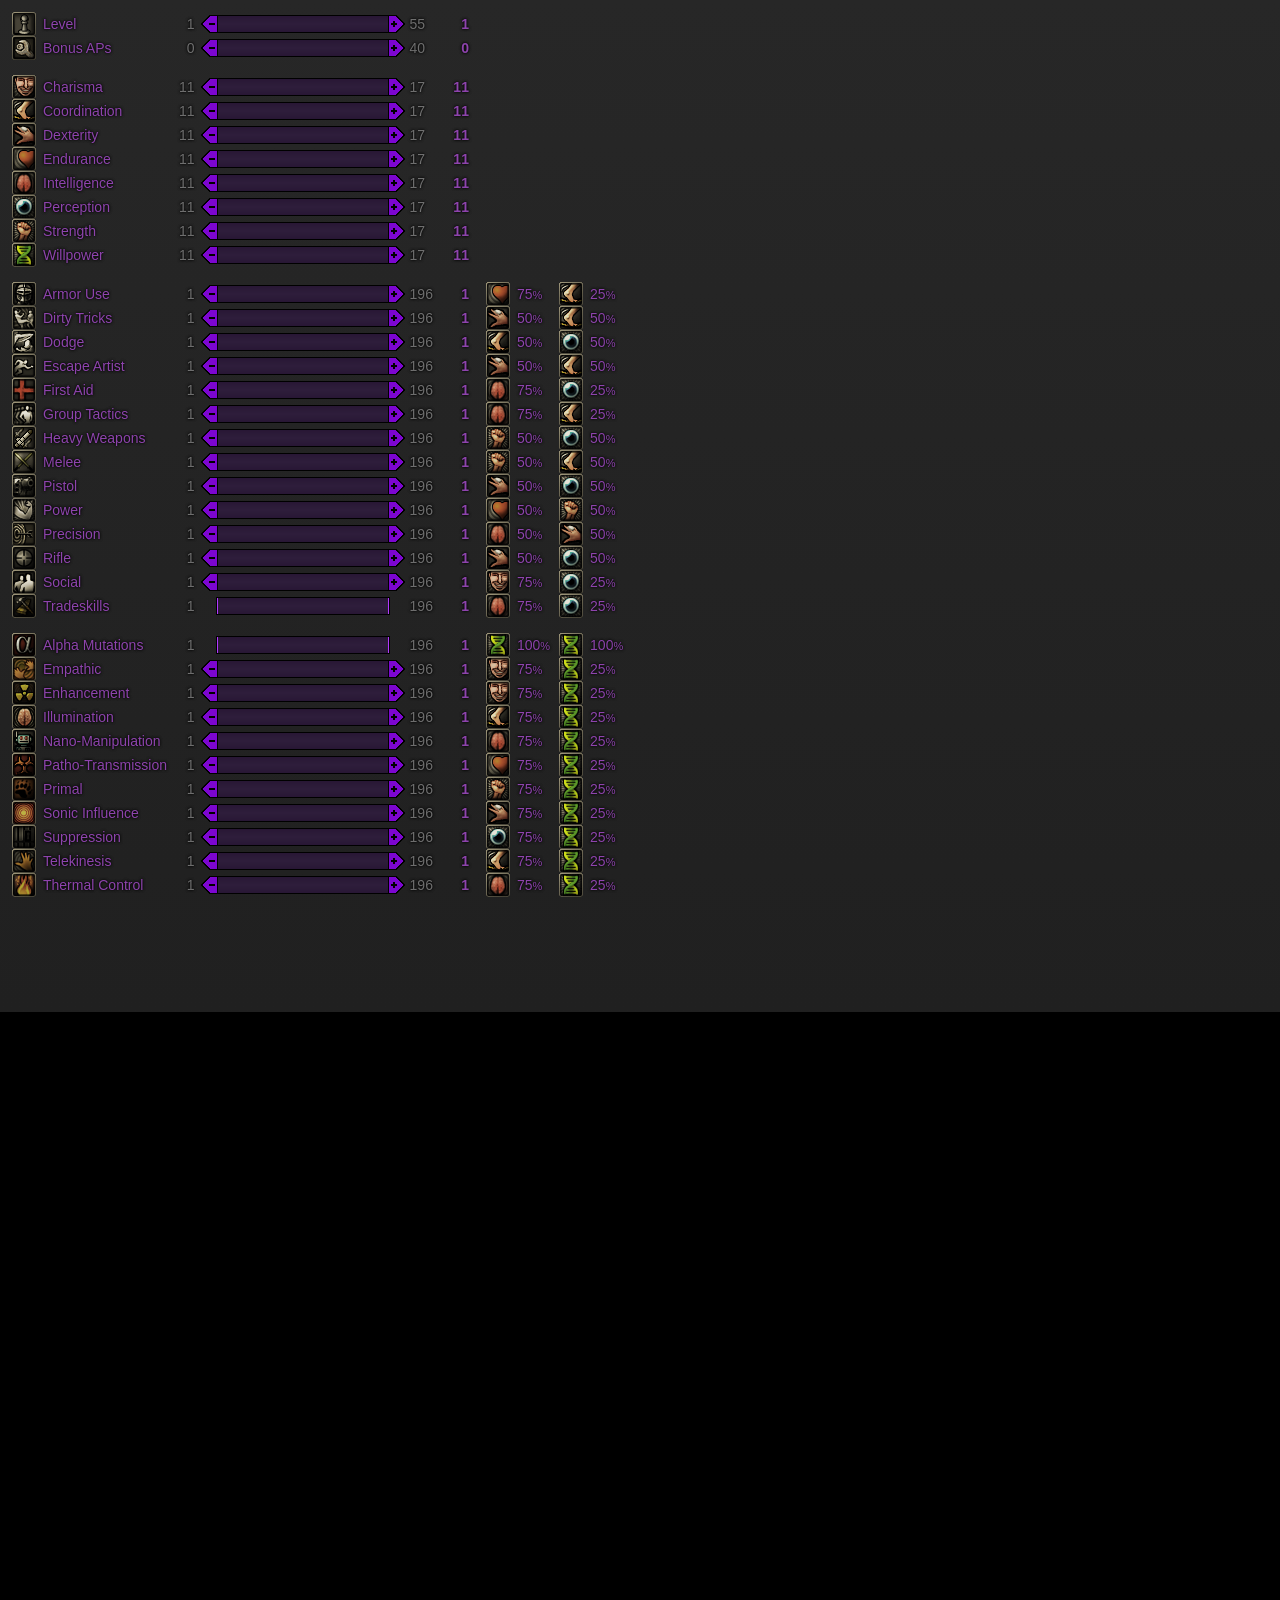
<file: planner.html>
<!DOCTYPE html>

<html>

<head>
    <title>Twoj's FE Planner</title>
    <meta http-equiv="Content-Type" content="text/html" charset="UTF-8" />

    <link rel="stylesheet" href="CSS/Planner.css" />
    <link rel="icon" type="image/png" href="Graphics/favicon.png" />

    <script type="text/javascript" src="Scripts/Gauge.js"></script>
    <script type="text/javascript" src="Scripts/Link.js"></script>
    <script type="text/javascript" src="Scripts/Cookies.js"></script>
    <script type="text/javascript" src="Scripts/StatHandler.js"></script>
    <script type="text/javascript" src="Scripts/Descriptions.js"></script>
    <script type="text/javascript" src="Scripts/Windows.js"></script>
    <script type="text/javascript" src="Scripts/SkillList.js"></script>
    <script type="text/javascript" src="Scripts/Summary.js"></script>
    <script type="text/javascript" src="Scripts/SortTable.js"></script>
</head>

<body onload="javascript: decode_link();">
    <div id="Body">

        <div class="GaugeFrame">
            <table id="Planner" cellspacing="0">


                <script type="text/javascript">
                    var g0 = new Gauge(
                        0, 1, 1, 55)

                </script>
                <tr id="main0" class="main">
                    <td class="Icon"><img src="Graphics/Icons/Level.png" /></td>
                    <td id="label0" class="Label" onclick="showdescription(0)">Level</td>
                    <td id="min0" class="Minimum" onclick="setmin(0); showdescription(0)">1</td>
                    <td id="minus0" class="Decrease" onclick="lower(0); showdescription(0)"></td>
                    <td id="bar0" class="GaugeBG" style="width: 170px;" onclick="clickit(event, 0); showdescription(0)">
                        <div id="gauge0" class="Gauge"></div>
                    </td>
                    <td id="plus0" class="Increase" onclick="raise(0); showdescription(0)"></td>
                    <td id="max0" class="Maximum" onclick="setmax(0); showdescription(0)">55</td>
                    <td id="value0" class="Value">1</td>
                </tr>
                <script type="text/javascript">
                    var g1 = new Gauge(
                        1, 0, 0, 40)

                </script>
                <tr id="main1" class="main">
                    <td class="Icon"><img src="Graphics/Icons/Bonus APs.png" /></td>
                    <td id="label1" class="Label" onclick="showdescription(1)">Bonus APs</td>
                    <td id="min1" class="Minimum" onclick="setmin(1); showdescription(1)">0</td>
                    <td id="minus1" class="Decrease" onclick="lower(1); showdescription(1)"></td>
                    <td id="bar1" class="GaugeBG" style="width: 170px;" onclick="clickit(event, 1); showdescription(1)">
                        <div id="gauge1" class="Gauge"></div>
                    </td>
                    <td id="plus1" class="Increase" onclick="raise(1); showdescription(1)"></td>
                    <td id="max1" class="Maximum" onclick="setmax(1); showdescription(1)">40</td>
                    <td id="value1" class="Value">0</td>
                </tr>
                <tr style="height: 15px;"></tr>


                <script type="text/javascript">
                    var g2 = new Gauge(
                        2, 11, 11, 17)

                </script>
                <tr id="main2" class="main">
                    <td class="Icon"><img src="Graphics/Icons/Charisma.png" /></td>
                    <td id="label2" class="Label" onclick="showdescription(2)">Charisma</td>
                    <td id="min2" class="Minimum" onclick="setmin(2); showdescription(2)">11</td>
                    <td id="minus2" class="Decrease" onclick="lower(2); showdescription(2)"></td>
                    <td id="bar2" class="GaugeBG" style="width: 170px;" onclick="clickit(event, 2); showdescription(2)">
                        <div id="gauge2" class="Gauge"></div>
                    </td>
                    <td id="plus2" class="Increase" onclick="raise(2); showdescription(2)"></td>
                    <td id="max2" class="Maximum" onclick="setmax(2); showdescription(2)">17</td>
                    <td id="value2" class="Value">11</td>
                </tr>
                <script type="text/javascript">
                    var g3 = new Gauge(
                        3, 11, 11, 17)

                </script>
                <tr id="main3" class="main">
                    <td class="Icon"><img src="Graphics/Icons/Coordination.png" /></td>
                    <td id="label3" class="Label" onclick="showdescription(3)">Coordination</td>
                    <td id="min3" class="Minimum" onclick="setmin(3); showdescription(3)">11</td>
                    <td id="minus3" class="Decrease" onclick="lower(3); showdescription(3)"></td>
                    <td id="bar3" class="GaugeBG" style="width: 170px;" onclick="clickit(event, 3); showdescription(3)">
                        <div id="gauge3" class="Gauge"></div>
                    </td>
                    <td id="plus3" class="Increase" onclick="raise(3); showdescription(3)"></td>
                    <td id="max3" class="Maximum" onclick="setmax(3); showdescription(3)">17</td>
                    <td id="value3" class="Value">11</td>
                </tr>
                <script type="text/javascript">
                    var g4 = new Gauge(
                        4, 11, 11, 17)

                </script>
                <tr id="main4" class="main">
                    <td class="Icon"><img src="Graphics/Icons/Dexterity.png" /></td>
                    <td id="label4" class="Label" onclick="showdescription(4)">Dexterity</td>
                    <td id="min4" class="Minimum" onclick="setmin(4); showdescription(4)">11</td>
                    <td id="minus4" class="Decrease" onclick="lower(4); showdescription(4)"></td>
                    <td id="bar4" class="GaugeBG" style="width: 170px;" onclick="clickit(event, 4); showdescription(4)">
                        <div id="gauge4" class="Gauge"></div>
                    </td>
                    <td id="plus4" class="Increase" onclick="raise(4); showdescription(4)"></td>
                    <td id="max4" class="Maximum" onclick="setmax(4); showdescription(4)">17</td>
                    <td id="value4" class="Value">11</td>
                </tr>
                <script type="text/javascript">
                    var g5 = new Gauge(
                        5, 11, 11, 17)

                </script>
                <tr id="main5" class="main">
                    <td class="Icon"><img src="Graphics/Icons/Endurance.png" /></td>
                    <td id="label5" class="Label" onclick="showdescription(5)">Endurance</td>
                    <td id="min5" class="Minimum" onclick="setmin(5); showdescription(5)">11</td>
                    <td id="minus5" class="Decrease" onclick="lower(5); showdescription(5)"></td>
                    <td id="bar5" class="GaugeBG" style="width: 170px;" onclick="clickit(event, 5); showdescription(5)">
                        <div id="gauge5" class="Gauge"></div>
                    </td>
                    <td id="plus5" class="Increase" onclick="raise(5); showdescription(5)"></td>
                    <td id="max5" class="Maximum" onclick="setmax(5); showdescription(5)">17</td>
                    <td id="value5" class="Value">11</td>
                </tr>
                <script type="text/javascript">
                    var g6 = new Gauge(
                        6, 11, 11, 17)

                </script>
                <tr id="main6" class="main">
                    <td class="Icon"><img src="Graphics/Icons/Intelligence.png" /></td>
                    <td id="label6" class="Label" onclick="showdescription(6)">Intelligence</td>
                    <td id="min6" class="Minimum" onclick="setmin(6); showdescription(6)">11</td>
                    <td id="minus6" class="Decrease" onclick="lower(6); showdescription(6)"></td>
                    <td id="bar6" class="GaugeBG" style="width: 170px;" onclick="clickit(event, 6); showdescription(6)">
                        <div id="gauge6" class="Gauge"></div>
                    </td>
                    <td id="plus6" class="Increase" onclick="raise(6); showdescription(6)"></td>
                    <td id="max6" class="Maximum" onclick="setmax(6); showdescription(6)">17</td>
                    <td id="value6" class="Value">11</td>
                </tr>
                <script type="text/javascript">
                    var g7 = new Gauge(
                        7, 11, 11, 17)

                </script>
                <tr id="main7" class="main">
                    <td class="Icon"><img src="Graphics/Icons/Perception.png" /></td>
                    <td id="label7" class="Label" onclick="showdescription(7)">Perception</td>
                    <td id="min7" class="Minimum" onclick="setmin(7); showdescription(7)">11</td>
                    <td id="minus7" class="Decrease" onclick="lower(7); showdescription(7)"></td>
                    <td id="bar7" class="GaugeBG" style="width: 170px;" onclick="clickit(event, 7); showdescription(7)">
                        <div id="gauge7" class="Gauge"></div>
                    </td>
                    <td id="plus7" class="Increase" onclick="raise(7); showdescription(7)"></td>
                    <td id="max7" class="Maximum" onclick="setmax(7); showdescription(7)">17</td>
                    <td id="value7" class="Value">11</td>
                </tr>
                <script type="text/javascript">
                    var g8 = new Gauge(
                        8, 11, 11, 17)

                </script>
                <tr id="main8" class="main">
                    <td class="Icon"><img src="Graphics/Icons/Strength.png" /></td>
                    <td id="label8" class="Label" onclick="showdescription(8)">Strength</td>
                    <td id="min8" class="Minimum" onclick="setmin(8); showdescription(8)">11</td>
                    <td id="minus8" class="Decrease" onclick="lower(8); showdescription(8)"></td>
                    <td id="bar8" class="GaugeBG" style="width: 170px;" onclick="clickit(event, 8); showdescription(8)">
                        <div id="gauge8" class="Gauge"></div>
                    </td>
                    <td id="plus8" class="Increase" onclick="raise(8); showdescription(8)"></td>
                    <td id="max8" class="Maximum" onclick="setmax(8); showdescription(8)">17</td>
                    <td id="value8" class="Value">11</td>
                </tr>
                <script type="text/javascript">
                    var g9 = new Gauge(
                        9, 11, 11, 17)

                </script>
                <tr id="main9" class="main">
                    <td class="Icon"><img src="Graphics/Icons/Willpower.png" /></td>
                    <td id="label9" class="Label" onclick="showdescription(9)">Willpower</td>
                    <td id="min9" class="Minimum" onclick="setmin(9); showdescription(9)">11</td>
                    <td id="minus9" class="Decrease" onclick="lower(9); showdescription(9)"></td>
                    <td id="bar9" class="GaugeBG" style="width: 170px;" onclick="clickit(event, 9); showdescription(9)">
                        <div id="gauge9" class="Gauge"></div>
                    </td>
                    <td id="plus9" class="Increase" onclick="raise(9); showdescription(9)"></td>
                    <td id="max9" class="Maximum" onclick="setmax(9); showdescription(9)">17</td>
                    <td id="value9" class="Value">11</td>
                </tr>
                <tr style="height: 15px;"></tr>


                <script type="text/javascript">
                    var g10 = new Gauge(
                        10, 1, 1, 196)

                </script>
                <tr id="main10" class="main">
                    <td class="Icon"><img src="Graphics/Icons/Armor Use.png" /></td>
                    <td id="label10" class="Label" onclick="showdescription(10)">Armor Use</td>
                    <td id="min10" class="Minimum" onclick="setmin(10); showdescription(10)">1</td>
                    <td id="minus10" class="Decrease" onclick="lower(10); showdescription(10)"></td>
                    <td id="bar10" class="GaugeBG" style="width: 170px;" onclick="clickit(event, 10); showdescription(10)">
                        <div id="gauge10" class="Gauge"></div>
                    </td>
                    <td id="plus10" class="Increase" onclick="raise(10); showdescription(10)"></td>
                    <td id="max10" class="Maximum" onclick="setmax(10); showdescription(10)">196</td>
                    <td id="value10" class="Value">1</td>
                    <td></td>
                    <td></td>
                    <td class="Icon"><img src="Graphics/Icons/Endurance.png" /></td>
                    <td>75<span style="font-size:11px;">%</span></td>
                    <td style="width: 0px"></td>
                    <td class="Icon"><img src="Graphics/Icons/Coordination.png" /></td>
                    <td>25<span style="font-size:11px;">%</span></td>
                </tr>
                <script type="text/javascript">
                    var g11 = new Gauge(
                        11, 1, 1, 196)

                </script>
                <tr id="main11" class="main">
                    <td class="Icon"><img src="Graphics/Icons/Dirty Tricks.png" /></td>
                    <td id="label11" class="Label" onclick="showdescription(11)">Dirty Tricks</td>
                    <td id="min11" class="Minimum" onclick="setmin(11); showdescription(11)">1</td>
                    <td id="minus11" class="Decrease" onclick="lower(11); showdescription(11)"></td>
                    <td id="bar11" class="GaugeBG" style="width: 170px;" onclick="clickit(event, 11); showdescription(11)">
                        <div id="gauge11" class="Gauge"></div>
                    </td>
                    <td id="plus11" class="Increase" onclick="raise(11); showdescription(11)"></td>
                    <td id="max11" class="Maximum" onclick="setmax(11); showdescription(11)">196</td>
                    <td id="value11" class="Value">1</td>
                    <td></td>
                    <td></td>
                    <td class="Icon"><img src="Graphics/Icons/Dexterity.png" /></td>
                    <td>50<span style="font-size:11px;">%</span></td>
                    <td style="width: 0px"></td>
                    <td class="Icon"><img src="Graphics/Icons/Coordination.png" /></td>
                    <td>50<span style="font-size:11px;">%</span></td>
                </tr>
                <script type="text/javascript">
                    var g12 = new Gauge(
                        12, 1, 1, 196)

                </script>
                <tr id="main12" class="main">
                    <td class="Icon"><img src="Graphics/Icons/Dodge.png" /></td>
                    <td id="label12" class="Label" onclick="showdescription(12)">Dodge</td>
                    <td id="min12" class="Minimum" onclick="setmin(12); showdescription(12)">1</td>
                    <td id="minus12" class="Decrease" onclick="lower(12); showdescription(12)"></td>
                    <td id="bar12" class="GaugeBG" style="width: 170px;" onclick="clickit(event, 12); showdescription(12)">
                        <div id="gauge12" class="Gauge"></div>
                    </td>
                    <td id="plus12" class="Increase" onclick="raise(12); showdescription(12)"></td>
                    <td id="max12" class="Maximum" onclick="setmax(12); showdescription(12)">196</td>
                    <td id="value12" class="Value">1</td>
                    <td></td>
                    <td></td>
                    <td class="Icon"><img src="Graphics/Icons/Coordination.png" /></td>
                    <td>50<span style="font-size:11px;">%</span></td>
                    <td style="width: 0px"></td>
                    <td class="Icon"><img src="Graphics/Icons/Perception.png" /></td>
                    <td>50<span style="font-size:11px;">%</span></td>
                </tr>
                <script type="text/javascript">
                    var g13 = new Gauge(
                        13, 1, 1, 196)

                </script>
                <tr id="main13" class="main">
                    <td class="Icon"><img src="Graphics/Icons/Escape Artist.png" /></td>
                    <td id="label13" class="Label" onclick="showdescription(13)">Escape Artist</td>
                    <td id="min13" class="Minimum" onclick="setmin(13); showdescription(13)">1</td>
                    <td id="minus13" class="Decrease" onclick="lower(13); showdescription(13)"></td>
                    <td id="bar13" class="GaugeBG" style="width: 170px;" onclick="clickit(event, 13); showdescription(13)">
                        <div id="gauge13" class="Gauge"></div>
                    </td>
                    <td id="plus13" class="Increase" onclick="raise(13); showdescription(13)"></td>
                    <td id="max13" class="Maximum" onclick="setmax(13); showdescription(13)">196</td>
                    <td id="value13" class="Value">1</td>
                    <td></td>
                    <td></td>
                    <td class="Icon"><img src="Graphics/Icons/Dexterity.png" /></td>
                    <td>50<span style="font-size:11px;">%</span></td>
                    <td style="width: 0px"></td>
                    <td class="Icon"><img src="Graphics/Icons/Coordination.png" /></td>
                    <td>50<span style="font-size:11px;">%</span></td>
                </tr>
                <script type="text/javascript">
                    var g14 = new Gauge(
                        14, 1, 1, 196)

                </script>
                <tr id="main14" class="main">
                    <td class="Icon"><img src="Graphics/Icons/First Aid.png" /></td>
                    <td id="label14" class="Label" onclick="showdescription(14)">First Aid</td>
                    <td id="min14" class="Minimum" onclick="setmin(14); showdescription(14)">1</td>
                    <td id="minus14" class="Decrease" onclick="lower(14); showdescription(14)"></td>
                    <td id="bar14" class="GaugeBG" style="width: 170px;" onclick="clickit(event, 14); showdescription(14)">
                        <div id="gauge14" class="Gauge"></div>
                    </td>
                    <td id="plus14" class="Increase" onclick="raise(14); showdescription(14)"></td>
                    <td id="max14" class="Maximum" onclick="setmax(14); showdescription(14)">196</td>
                    <td id="value14" class="Value">1</td>
                    <td></td>
                    <td></td>
                    <td class="Icon"><img src="Graphics/Icons/Intelligence.png" /></td>
                    <td>75<span style="font-size:11px;">%</span></td>
                    <td style="width: 0px"></td>
                    <td class="Icon"><img src="Graphics/Icons/Perception.png" /></td>
                    <td>25<span style="font-size:11px;">%</span></td>
                </tr>
                <script type="text/javascript">
                    var g15 = new Gauge(
                        15, 1, 1, 196)

                </script>
                <tr id="main15" class="main">
                    <td class="Icon"><img src="Graphics/Icons/Group Tactics.png" /></td>
                    <td id="label15" class="Label" onclick="showdescription(15)">Group Tactics</td>
                    <td id="min15" class="Minimum" onclick="setmin(15); showdescription(15)">1</td>
                    <td id="minus15" class="Decrease" onclick="lower(15); showdescription(15)"></td>
                    <td id="bar15" class="GaugeBG" style="width: 170px;" onclick="clickit(event, 15); showdescription(15)">
                        <div id="gauge15" class="Gauge"></div>
                    </td>
                    <td id="plus15" class="Increase" onclick="raise(15); showdescription(15)"></td>
                    <td id="max15" class="Maximum" onclick="setmax(15); showdescription(15)">196</td>
                    <td id="value15" class="Value">1</td>
                    <td></td>
                    <td></td>
                    <td class="Icon"><img src="Graphics/Icons/Intelligence.png" /></td>
                    <td>75<span style="font-size:11px;">%</span></td>
                    <td style="width: 0px"></td>
                    <td class="Icon"><img src="Graphics/Icons/Coordination.png" /></td>
                    <td>25<span style="font-size:11px;">%</span></td>
                </tr>
                <script type="text/javascript">
                    var g16 = new Gauge(
                        16, 1, 1, 196)

                </script>
                <tr id="main16" class="main">
                    <td class="Icon"><img src="Graphics/Icons/Heavy Weapons.png" /></td>
                    <td id="label16" class="Label" onclick="showdescription(16)">Heavy Weapons</td>
                    <td id="min16" class="Minimum" onclick="setmin(16); showdescription(16)">1</td>
                    <td id="minus16" class="Decrease" onclick="lower(16); showdescription(16)"></td>
                    <td id="bar16" class="GaugeBG" style="width: 170px;" onclick="clickit(event, 16); showdescription(16)">
                        <div id="gauge16" class="Gauge"></div>
                    </td>
                    <td id="plus16" class="Increase" onclick="raise(16); showdescription(16)"></td>
                    <td id="max16" class="Maximum" onclick="setmax(16); showdescription(16)">196</td>
                    <td id="value16" class="Value">1</td>
                    <td></td>
                    <td></td>
                    <td class="Icon"><img src="Graphics/Icons/Strength.png" /></td>
                    <td>50<span style="font-size:11px;">%</span></td>
                    <td style="width: 0px"></td>
                    <td class="Icon"><img src="Graphics/Icons/Perception.png" /></td>
                    <td>50<span style="font-size:11px;">%</span></td>
                </tr>
                <script type="text/javascript">
                    var g17 = new Gauge(
                        17, 1, 1, 196)

                </script>
                <tr id="main17" class="main">
                    <td class="Icon"><img src="Graphics/Icons/Melee.png" /></td>
                    <td id="label17" class="Label" onclick="showdescription(17)">Melee</td>
                    <td id="min17" class="Minimum" onclick="setmin(17); showdescription(17)">1</td>
                    <td id="minus17" class="Decrease" onclick="lower(17); showdescription(17)"></td>
                    <td id="bar17" class="GaugeBG" style="width: 170px;" onclick="clickit(event, 17); showdescription(17)">
                        <div id="gauge17" class="Gauge"></div>
                    </td>
                    <td id="plus17" class="Increase" onclick="raise(17); showdescription(17)"></td>
                    <td id="max17" class="Maximum" onclick="setmax(17); showdescription(17)">196</td>
                    <td id="value17" class="Value">1</td>
                    <td></td>
                    <td></td>
                    <td class="Icon"><img src="Graphics/Icons/Strength.png" /></td>
                    <td>50<span style="font-size:11px;">%</span></td>
                    <td style="width: 0px"></td>
                    <td class="Icon"><img src="Graphics/Icons/Coordination.png" /></td>
                    <td>50<span style="font-size:11px;">%</span></td>
                </tr>
                <script type="text/javascript">
                    var g18 = new Gauge(
                        18, 1, 1, 196)

                </script>
                <tr id="main18" class="main">
                    <td class="Icon"><img src="Graphics/Icons/Pistol.png" /></td>
                    <td id="label18" class="Label" onclick="showdescription(18)">Pistol</td>
                    <td id="min18" class="Minimum" onclick="setmin(18); showdescription(18)">1</td>
                    <td id="minus18" class="Decrease" onclick="lower(18); showdescription(18)"></td>
                    <td id="bar18" class="GaugeBG" style="width: 170px;" onclick="clickit(event, 18); showdescription(18)">
                        <div id="gauge18" class="Gauge"></div>
                    </td>
                    <td id="plus18" class="Increase" onclick="raise(18); showdescription(18)"></td>
                    <td id="max18" class="Maximum" onclick="setmax(18); showdescription(18)">196</td>
                    <td id="value18" class="Value">1</td>
                    <td></td>
                    <td></td>
                    <td class="Icon"><img src="Graphics/Icons/Dexterity.png" /></td>
                    <td>50<span style="font-size:11px;">%</span></td>
                    <td style="width: 0px"></td>
                    <td class="Icon"><img src="Graphics/Icons/Perception.png" /></td>
                    <td>50<span style="font-size:11px;">%</span></td>
                </tr>
                <script type="text/javascript">
                    var g19 = new Gauge(
                        19, 1, 1, 196)

                </script>
                <tr id="main19" class="main">
                    <td class="Icon"><img src="Graphics/Icons/Power.png" /></td>
                    <td id="label19" class="Label" onclick="showdescription(19)">Power</td>
                    <td id="min19" class="Minimum" onclick="setmin(19); showdescription(19)">1</td>
                    <td id="minus19" class="Decrease" onclick="lower(19); showdescription(19)"></td>
                    <td id="bar19" class="GaugeBG" style="width: 170px;" onclick="clickit(event, 19); showdescription(19)">
                        <div id="gauge19" class="Gauge"></div>
                    </td>
                    <td id="plus19" class="Increase" onclick="raise(19); showdescription(19)"></td>
                    <td id="max19" class="Maximum" onclick="setmax(19); showdescription(19)">196</td>
                    <td id="value19" class="Value">1</td>
                    <td></td>
                    <td></td>
                    <td class="Icon"><img src="Graphics/Icons/Endurance.png" /></td>
                    <td>50<span style="font-size:11px;">%</span></td>
                    <td style="width: 0px"></td>
                    <td class="Icon"><img src="Graphics/Icons/Strength.png" /></td>
                    <td>50<span style="font-size:11px;">%</span></td>
                </tr>
                <script type="text/javascript">
                    var g20 = new Gauge(
                        20, 1, 1, 196)

                </script>
                <tr id="main20" class="main">
                    <td class="Icon"><img src="Graphics/Icons/Precision.png" /></td>
                    <td id="label20" class="Label" onclick="showdescription(20)">Precision</td>
                    <td id="min20" class="Minimum" onclick="setmin(20); showdescription(20)">1</td>
                    <td id="minus20" class="Decrease" onclick="lower(20); showdescription(20)"></td>
                    <td id="bar20" class="GaugeBG" style="width: 170px;" onclick="clickit(event, 20); showdescription(20)">
                        <div id="gauge20" class="Gauge"></div>
                    </td>
                    <td id="plus20" class="Increase" onclick="raise(20); showdescription(20)"></td>
                    <td id="max20" class="Maximum" onclick="setmax(20); showdescription(20)">196</td>
                    <td id="value20" class="Value">1</td>
                    <td></td>
                    <td></td>
                    <td class="Icon"><img src="Graphics/Icons/Intelligence.png" /></td>
                    <td>50<span style="font-size:11px;">%</span></td>
                    <td style="width: 0px"></td>
                    <td class="Icon"><img src="Graphics/Icons/Dexterity.png" /></td>
                    <td>50<span style="font-size:11px;">%</span></td>
                </tr>
                <script type="text/javascript">
                    var g21 = new Gauge(
                        21, 1, 1, 196)

                </script>
                <tr id="main21" class="main">
                    <td class="Icon"><img src="Graphics/Icons/Rifle.png" /></td>
                    <td id="label21" class="Label" onclick="showdescription(21)">Rifle</td>
                    <td id="min21" class="Minimum" onclick="setmin(21); showdescription(21)">1</td>
                    <td id="minus21" class="Decrease" onclick="lower(21); showdescription(21)"></td>
                    <td id="bar21" class="GaugeBG" style="width: 170px;" onclick="clickit(event, 21); showdescription(21)">
                        <div id="gauge21" class="Gauge"></div>
                    </td>
                    <td id="plus21" class="Increase" onclick="raise(21); showdescription(21)"></td>
                    <td id="max21" class="Maximum" onclick="setmax(21); showdescription(21)">196</td>
                    <td id="value21" class="Value">1</td>
                    <td></td>
                    <td></td>
                    <td class="Icon"><img src="Graphics/Icons/Dexterity.png" /></td>
                    <td>50<span style="font-size:11px;">%</span></td>
                    <td style="width: 0px"></td>
                    <td class="Icon"><img src="Graphics/Icons/Perception.png" /></td>
                    <td>50<span style="font-size:11px;">%</span></td>
                </tr>
                <script type="text/javascript">
                    var g22 = new Gauge(
                        22, 1, 1, 196)

                </script>
                <tr id="main22" class="main">
                    <td class="Icon"><img src="Graphics/Icons/Social.png" /></td>
                    <td id="label22" class="Label" onclick="showdescription(22)">Social</td>
                    <td id="min22" class="Minimum" onclick="setmin(22); showdescription(22)">1</td>
                    <td id="minus22" class="Decrease" onclick="lower(22); showdescription(22)"></td>
                    <td id="bar22" class="GaugeBG" style="width: 170px;" onclick="clickit(event, 22); showdescription(22)">
                        <div id="gauge22" class="Gauge"></div>
                    </td>
                    <td id="plus22" class="Increase" onclick="raise(22); showdescription(22)"></td>
                    <td id="max22" class="Maximum" onclick="setmax(22); showdescription(22)">196</td>
                    <td id="value22" class="Value">1</td>
                    <td></td>
                    <td></td>
                    <td class="Icon"><img src="Graphics/Icons/Charisma.png" /></td>
                    <td>75<span style="font-size:11px;">%</span></td>
                    <td style="width: 0px"></td>
                    <td class="Icon"><img src="Graphics/Icons/Perception.png" /></td>
                    <td>25<span style="font-size:11px;">%</span></td>
                </tr>
                <script type="text/javascript">
                    var g23 = new Gauge(
                        23, 1, 1, 196)

                </script>
                <tr id="main23" class="main">
                    <td class="Icon"><img src="Graphics/Icons/Tradeskills.png" /></td>
                    <td id="label23" class="Label" onclick="showdescription(23)">Tradeskills</td>
                    <td id="min23" class="Minimum" onclick="setmin(23); showdescription(23)">1</td>
                    <td id="minus23" class="NoDecrease" onclick="lower(23); showdescription(23)"></td>
                    <td id="bar23" class="GaugeBG" style="width: 170px;" onclick="clickit(event, 23); showdescription(23)">
                        <div id="gauge23" class="Gauge"></div>
                    </td>
                    <td id="plus23" class="NoIncrease" onclick="raise(23); showdescription(23)"></td>
                    <td id="max23" class="Maximum" onclick="setmax(23); showdescription(23)">196</td>
                    <td id="value23" class="Value">1</td>
                    <td></td>
                    <td></td>
                    <td class="Icon"><img src="Graphics/Icons/Intelligence.png" /></td>
                    <td>75<span style="font-size:11px;">%</span></td>
                    <td style="width: 0px"></td>
                    <td class="Icon"><img src="Graphics/Icons/Perception.png" /></td>
                    <td>25<span style="font-size:11px;">%</span></td>
                </tr>
                <tr style="height: 15px;"></tr>


                <script type="text/javascript">
                    var g24 = new Gauge(
                        24, 1, 1, 196)

                </script>
                <tr id="main24" class="main">
                    <td class="Icon"><img src="Graphics/Icons/Alpha Mutations.png" /></td>
                    <td id="label24" class="Label" onclick="showdescription(24)">Alpha Mutations</td>
                    <td id="min24" class="Minimum" onclick="setmin(24); showdescription(24)">1</td>
                    <td id="minus24" class="NoDecrease" onclick="lower(24); showdescription(24)"></td>
                    <td id="bar24" class="GaugeBG" style="width: 170px;" onclick="clickit(event, 24); showdescription(24)">
                        <div id="gauge24" class="Gauge"></div>
                    </td>
                    <td id="plus24" class="NoIncrease" onclick="raise(24); showdescription(24)"></td>
                    <td id="max24" class="Maximum" onclick="setmax(24); showdescription(24)">196</td>
                    <td id="value24" class="Value">1</td>
                    <td></td>
                    <td></td>
                    <td class="Icon"><img src="Graphics/Icons/Willpower.png" /></td>
                    <td>100<span style="font-size:11px;">%</span></td>
                    <td style="width: 0px"></td>
                    <td class="Icon"><img src="Graphics/Icons/Willpower.png" /></td>
                    <td>100<span style="font-size:11px;">%</span></td>
                </tr>
                <script type="text/javascript">
                    var g25 = new Gauge(
                        25, 1, 1, 196)

                </script>
                <tr id="main25" class="main">
                    <td class="Icon"><img src="Graphics/Icons/Empathic.png" /></td>
                    <td id="label25" class="Label" onclick="showdescription(25)">Empathic</td>
                    <td id="min25" class="Minimum" onclick="setmin(25); showdescription(25)">1</td>
                    <td id="minus25" class="Decrease" onclick="lower(25); showdescription(25)"></td>
                    <td id="bar25" class="GaugeBG" style="width: 170px;" onclick="clickit(event, 25); showdescription(25)">
                        <div id="gauge25" class="Gauge"></div>
                    </td>
                    <td id="plus25" class="Increase" onclick="raise(25); showdescription(25)"></td>
                    <td id="max25" class="Maximum" onclick="setmax(25); showdescription(25)">196</td>
                    <td id="value25" class="Value">1</td>
                    <td></td>
                    <td></td>
                    <td class="Icon"><img src="Graphics/Icons/Charisma.png" /></td>
                    <td>75<span style="font-size:11px;">%</span></td>
                    <td style="width: 0px"></td>
                    <td class="Icon"><img src="Graphics/Icons/Willpower.png" /></td>
                    <td>25<span style="font-size:11px;">%</span></td>
                </tr>
                <script type="text/javascript">
                    var g26 = new Gauge(
                        26, 1, 1, 196)

                </script>
                <tr id="main26" class="main">
                    <td class="Icon"><img src="Graphics/Icons/Enhancement.png" /></td>
                    <td id="label26" class="Label" onclick="showdescription(26)">Enhancement</td>
                    <td id="min26" class="Minimum" onclick="setmin(26); showdescription(26)">1</td>
                    <td id="minus26" class="Decrease" onclick="lower(26); showdescription(26)"></td>
                    <td id="bar26" class="GaugeBG" style="width: 170px;" onclick="clickit(event, 26); showdescription(26)">
                        <div id="gauge26" class="Gauge"></div>
                    </td>
                    <td id="plus26" class="Increase" onclick="raise(26); showdescription(26)"></td>
                    <td id="max26" class="Maximum" onclick="setmax(26); showdescription(26)">196</td>
                    <td id="value26" class="Value">1</td>
                    <td></td>
                    <td></td>
                    <td class="Icon"><img src="Graphics/Icons/Charisma.png" /></td>
                    <td>75<span style="font-size:11px;">%</span></td>
                    <td style="width: 0px"></td>
                    <td class="Icon"><img src="Graphics/Icons/Willpower.png" /></td>
                    <td>25<span style="font-size:11px;">%</span></td>
                </tr>
                <script type="text/javascript">
                    var g27 = new Gauge(
                        27, 1, 1, 196)

                </script>
                <tr id="main27" class="main">
                    <td class="Icon"><img src="Graphics/Icons/Illumination.png" /></td>
                    <td id="label27" class="Label" onclick="showdescription(27)">Illumination</td>
                    <td id="min27" class="Minimum" onclick="setmin(27); showdescription(27)">1</td>
                    <td id="minus27" class="Decrease" onclick="lower(27); showdescription(27)"></td>
                    <td id="bar27" class="GaugeBG" style="width: 170px;" onclick="clickit(event, 27); showdescription(27)">
                        <div id="gauge27" class="Gauge"></div>
                    </td>
                    <td id="plus27" class="Increase" onclick="raise(27); showdescription(27)"></td>
                    <td id="max27" class="Maximum" onclick="setmax(27); showdescription(27)">196</td>
                    <td id="value27" class="Value">1</td>
                    <td></td>
                    <td></td>
                    <td class="Icon"><img src="Graphics/Icons/Coordination.png" /></td>
                    <td>75<span style="font-size:11px;">%</span></td>
                    <td style="width: 0px"></td>
                    <td class="Icon"><img src="Graphics/Icons/Willpower.png" /></td>
                    <td>25<span style="font-size:11px;">%</span></td>
                </tr>
                <script type="text/javascript">
                    var g28 = new Gauge(
                        28, 1, 1, 196)

                </script>
                <tr id="main28" class="main">
                    <td class="Icon"><img src="Graphics/Icons/Nano-Manipulation.png" /></td>
                    <td id="label28" class="Label" onclick="showdescription(28)">Nano-Manipulation</td>
                    <td id="min28" class="Minimum" onclick="setmin(28); showdescription(28)">1</td>
                    <td id="minus28" class="Decrease" onclick="lower(28); showdescription(28)"></td>
                    <td id="bar28" class="GaugeBG" style="width: 170px;" onclick="clickit(event, 28); showdescription(28)">
                        <div id="gauge28" class="Gauge"></div>
                    </td>
                    <td id="plus28" class="Increase" onclick="raise(28); showdescription(28)"></td>
                    <td id="max28" class="Maximum" onclick="setmax(28); showdescription(28)">196</td>
                    <td id="value28" class="Value">1</td>
                    <td></td>
                    <td></td>
                    <td class="Icon"><img src="Graphics/Icons/Intelligence.png" /></td>
                    <td>75<span style="font-size:11px;">%</span></td>
                    <td style="width: 0px"></td>
                    <td class="Icon"><img src="Graphics/Icons/Willpower.png" /></td>
                    <td>25<span style="font-size:11px;">%</span></td>
                </tr>
                <script type="text/javascript">
                    var g29 = new Gauge(
                        29, 1, 1, 196)

                </script>
                <tr id="main29" class="main">
                    <td class="Icon"><img src="Graphics/Icons/Patho-Transmission.png" /></td>
                    <td id="label29" class="Label" onclick="showdescription(29)">Patho-Transmission</td>
                    <td id="min29" class="Minimum" onclick="setmin(29); showdescription(29)">1</td>
                    <td id="minus29" class="Decrease" onclick="lower(29); showdescription(29)"></td>
                    <td id="bar29" class="GaugeBG" style="width: 170px;" onclick="clickit(event, 29); showdescription(29)">
                        <div id="gauge29" class="Gauge"></div>
                    </td>
                    <td id="plus29" class="Increase" onclick="raise(29); showdescription(29)"></td>
                    <td id="max29" class="Maximum" onclick="setmax(29); showdescription(29)">196</td>
                    <td id="value29" class="Value">1</td>
                    <td></td>
                    <td></td>
                    <td class="Icon"><img src="Graphics/Icons/Endurance.png" /></td>
                    <td>75<span style="font-size:11px;">%</span></td>
                    <td style="width: 0px"></td>
                    <td class="Icon"><img src="Graphics/Icons/Willpower.png" /></td>
                    <td>25<span style="font-size:11px;">%</span></td>
                </tr>
                <script type="text/javascript">
                    var g30 = new Gauge(
                        30, 1, 1, 196)

                </script>
                <tr id="main30" class="main">
                    <td class="Icon"><img src="Graphics/Icons/Primal.png" /></td>
                    <td id="label30" class="Label" onclick="showdescription(30)">Primal</td>
                    <td id="min30" class="Minimum" onclick="setmin(30); showdescription(30)">1</td>
                    <td id="minus30" class="Decrease" onclick="lower(30); showdescription(30)"></td>
                    <td id="bar30" class="GaugeBG" style="width: 170px;" onclick="clickit(event, 30); showdescription(30)">
                        <div id="gauge30" class="Gauge"></div>
                    </td>
                    <td id="plus30" class="Increase" onclick="raise(30); showdescription(30)"></td>
                    <td id="max30" class="Maximum" onclick="setmax(30); showdescription(30)">196</td>
                    <td id="value30" class="Value">1</td>
                    <td></td>
                    <td></td>
                    <td class="Icon"><img src="Graphics/Icons/Strength.png" /></td>
                    <td>75<span style="font-size:11px;">%</span></td>
                    <td style="width: 0px"></td>
                    <td class="Icon"><img src="Graphics/Icons/Willpower.png" /></td>
                    <td>25<span style="font-size:11px;">%</span></td>
                </tr>
                <script type="text/javascript">
                    var g31 = new Gauge(
                        31, 1, 1, 196)

                </script>
                <tr id="main31" class="main">
                    <td class="Icon"><img src="Graphics/Icons/Sonic Influence.png" /></td>
                    <td id="label31" class="Label" onclick="showdescription(31)">Sonic Influence</td>
                    <td id="min31" class="Minimum" onclick="setmin(31); showdescription(31)">1</td>
                    <td id="minus31" class="Decrease" onclick="lower(31); showdescription(31)"></td>
                    <td id="bar31" class="GaugeBG" style="width: 170px;" onclick="clickit(event, 31); showdescription(31)">
                        <div id="gauge31" class="Gauge"></div>
                    </td>
                    <td id="plus31" class="Increase" onclick="raise(31); showdescription(31)"></td>
                    <td id="max31" class="Maximum" onclick="setmax(31); showdescription(31)">196</td>
                    <td id="value31" class="Value">1</td>
                    <td></td>
                    <td></td>
                    <td class="Icon"><img src="Graphics/Icons/Dexterity.png" /></td>
                    <td>75<span style="font-size:11px;">%</span></td>
                    <td style="width: 0px"></td>
                    <td class="Icon"><img src="Graphics/Icons/Willpower.png" /></td>
                    <td>25<span style="font-size:11px;">%</span></td>
                </tr>
                <script type="text/javascript">
                    var g32 = new Gauge(
                        32, 1, 1, 196)

                </script>
                <tr id="main32" class="main">
                    <td class="Icon"><img src="Graphics/Icons/Suppression.png" /></td>
                    <td id="label32" class="Label" onclick="showdescription(32)">Suppression</td>
                    <td id="min32" class="Minimum" onclick="setmin(32); showdescription(32)">1</td>
                    <td id="minus32" class="Decrease" onclick="lower(32); showdescription(32)"></td>
                    <td id="bar32" class="GaugeBG" style="width: 170px;" onclick="clickit(event, 32); showdescription(32)">
                        <div id="gauge32" class="Gauge"></div>
                    </td>
                    <td id="plus32" class="Increase" onclick="raise(32); showdescription(32)"></td>
                    <td id="max32" class="Maximum" onclick="setmax(32); showdescription(32)">196</td>
                    <td id="value32" class="Value">1</td>
                    <td></td>
                    <td></td>
                    <td class="Icon"><img src="Graphics/Icons/Perception.png" /></td>
                    <td>75<span style="font-size:11px;">%</span></td>
                    <td style="width: 0px"></td>
                    <td class="Icon"><img src="Graphics/Icons/Willpower.png" /></td>
                    <td>25<span style="font-size:11px;">%</span></td>
                </tr>
                <script type="text/javascript">
                    var g33 = new Gauge(
                        33, 1, 1, 196)

                </script>
                <tr id="main33" class="main">
                    <td class="Icon"><img src="Graphics/Icons/Telekinesis.png" /></td>
                    <td id="label33" class="Label" onclick="showdescription(33)">Telekinesis</td>
                    <td id="min33" class="Minimum" onclick="setmin(33); showdescription(33)">1</td>
                    <td id="minus33" class="Decrease" onclick="lower(33); showdescription(33)"></td>
                    <td id="bar33" class="GaugeBG" style="width: 170px;" onclick="clickit(event, 33); showdescription(33)">
                        <div id="gauge33" class="Gauge"></div>
                    </td>
                    <td id="plus33" class="Increase" onclick="raise(33); showdescription(33)"></td>
                    <td id="max33" class="Maximum" onclick="setmax(33); showdescription(33)">196</td>
                    <td id="value33" class="Value">1</td>
                    <td></td>
                    <td></td>
                    <td class="Icon"><img src="Graphics/Icons/Coordination.png" /></td>
                    <td>75<span style="font-size:11px;">%</span></td>
                    <td style="width: 0px"></td>
                    <td class="Icon"><img src="Graphics/Icons/Willpower.png" /></td>
                    <td>25<span style="font-size:11px;">%</span></td>
                </tr>
                <script type="text/javascript">
                    var g34 = new Gauge(
                        34, 1, 1, 196)

                </script>
                <tr id="main34" class="main">
                    <td class="Icon"><img src="Graphics/Icons/Thermal Control.png" /></td>
                    <td id="label34" class="Label" onclick="showdescription(34)">Thermal Control</td>
                    <td id="min34" class="Minimum" onclick="setmin(34); showdescription(34)">1</td>
                    <td id="minus34" class="Decrease" onclick="lower(34); showdescription(34)"></td>
                    <td id="bar34" class="GaugeBG" style="width: 170px;" onclick="clickit(event, 34); showdescription(34)">
                        <div id="gauge34" class="Gauge"></div>
                    </td>
                    <td id="plus34" class="Increase" onclick="raise(34); showdescription(34)"></td>
                    <td id="max34" class="Maximum" onclick="setmax(34); showdescription(34)">196</td>
                    <td id="value34" class="Value">1</td>
                    <td></td>
                    <td></td>
                    <td class="Icon"><img src="Graphics/Icons/Intelligence.png" /></td>
                    <td>75<span style="font-size:11px;">%</span></td>
                    <td style="width: 0px"></td>
                    <td class="Icon"><img src="Graphics/Icons/Willpower.png" /></td>
                    <td>25<span style="font-size:11px;">%</span></td>
                </tr>

            </table><br/>

            <div id="Description">
                <div id="Character"></div>

                <div class="descriptionpanel attributedescription">
                    <div class="descriptionpanelheader" id="AttributesDesc"></div>
                    <div class="desc_text" id="panel_attributedescription">&nbsp;</div>
                </div>

                <div class="descriptionpanel skilldescription">
                    <div class="descriptionpanelheader" id="SkillsDesc"></div>
                    <div class="desc_text" id="panel_skilldescription">&nbsp;</div>
                </div>

                <div class="descriptionpanel mutationdescription">
                    <div id="MutationsDesc"></div>
                    <div class="desc_text" id="panel_mutationdescription">&nbsp;</div>
                </div>
            </div>

            <div id="Header" /><a href="#"><img src="Graphics/Header.png"></a></div>
    </div>
</body>

</html>
</file>
<file: CSS/Planner.css>
/* General */
/* ------------------------------------------------------------------------------------------------------------------------------ */

body { 
    height: 10px;
	margin: 0 auto; 
	color: #8E44AD; 
	font-size: 14px; 
	font-family: Arial; 
	overflow-x: hidden;
    cursor: url("../Graphics/Other/cur.png"), auto; 
	
	background: black;

	text-shadow: 0em 0em 0.2em rgba(0,0,0,0.9), 0em 0em 0.2em rgba(0,0,0,0.9);
}

#Body {
	width: 100%;
	height: 1000px;
	margin: 0 auto;
	/*margin: auto;*/
	box-shadow: 0px 0px 3px 1px rgba(0,0,0,0.7);

	background: #202020; /* Old browsers */
	background: -moz-linear-gradient(top, #272727 0%, #202020 100%); /* FF3.6+ */
	background: -webkit-gradient(linear, left top, left bottom, color-stop(0%,#272727), color-stop(100%,#202020)); /* Chrome,Safari4+ */
	background: -webkit-linear-gradient(top,  #272727 0%,#202020 100%); /* Chrome10+,Safari5.1+ */
	background: -o-linear-gradient(top, #272727 0%, #202020 100%); /* Opera 11.10+ */
	background: -ms-linear-gradient(top, #272727 0%, #202020 100%); /* IE10+ */

	padding: 12px 0px 0px 10px;
}

#Header {
	width: 355px;
	position: relative;
	top: -1629px;
	left: 623px;
}

/* Gauge */
/* ------------------------------------------------------------------------------------------------------------------------------ */

#Planner {
	position: relative; 
	left: 2px;
	float: left;
}

#Character {
	width: 153px;
	height: 200px;
	position: relative; 
	left: 2px;
	float: left;
}

#Pseudo  {
	width: 131px;
	position: relative;
	left: -140px;
	top: -18px;
}

#Stats {
	position: relative;
	left: -140px;
	top: -4px;
}

#AttributesDesc {
	width: 330px;
	height: 200px;
	position: relative;
	left: 622px;
	top: -829px;
}

#SkillsDesc {
	width: 330px;
	height: 200px;
	position: relative;
	left: 622px;
	top: -622px;
}

#Abilities {
	position: relative;
	top: -25px;
	left: -13px;
}

#Mutations {
	position: relative;
	top: -23px;
	left: -13px;
}

#MutationsDesc {
	width: 330px;
	height: 200px;
	position: relative;
	left: 632px;
	top: -470px;
}

#panel_skilldescription {
	width: 360px;
	height: 334px;
	position: relative;
	top: -600px;
	left: 643px;
}

#panel_attributedescription {
	width: 360px;
	height: 334px;
	position: relative;
	top: -788px;
	left: 643px;
}

#panel_mutationdescription {
	width: 360px;
	height: 334px;
	position: relative;
	top: -650px;
	left: 643px;
}

.GaugeFrame {  
	background: rgba(0,0,0,0); 
}

.Icon{
    background-color: rgba(0,0,0,0);
	padding:0;
}

.Label {
	padding-right: 5px;
    color: #8E44AD;
}

.GaugeBG {
	padding:0;
	text-align: left;
	background-image: url('../Graphics/GaugeBG.png'); 
}

.Gauge {
	width: 0px; 
	height: 24px;  
	position: relative; 
	background-image: url('../Graphics/GaugeFill.png'); 
}

.Minimum {
	text-align: right; 
	color: rgba(255, 255, 255, 0.4);
}

.Maximum {
	padding: 0;
	text-align: left; 
	color: rgba(255, 255, 255, 0.4);
}

.Increase {
	padding:0;
	width: 22px;
	background-image: url('../Graphics/Increase.png'); 
}

.Increase:hover {
    cursor: pointer;
	background-image: url('../Graphics/IncreaseH.png'); 
}

.Decrease {
	padding:0;
	width: 22px;
	background-image: url('../Graphics/Decrease.png'); 
}

.Decrease:hover {
    cursor: pointer;
	background-image: url('../Graphics/DecreaseH.png'); 
}

.NoIncrease {
	padding:0;
	width: 22px;
	background-image: url('../Graphics/NoIncrease.png'); 
}

.NoDecrease {
	padding:0;
	width: 22px;
	background-image: url('../Graphics/NoDecrease.png'); 
}

.Value {
	height: 16px; 
	width:  29px; 
	font-weight: bold; 
	text-align: right;
    color: #8E44AD;
}

.DescV {
	text-align: right;
	height: 24px;
	padding: 0 0 0 10px;
}

.Button {
	width: 66px;
	padding: 0;
}

.Button2 {
	padding:0;
	text-align: right;
}

.abilitydesc {
	font-size: 10px;
	color: white;
	left: -8px;
	top: 2px;
}


.abilityranknot {
	font-size: 11px;
	color: rgba(255, 255, 255, 0.4);
	position: relative;
	left: -8px;
	top: 2px;
}

.abilityrankgot {
	font-size: 11px;
	position: relative;
	color: #8E44AD;
	left: -8px;
	top: 2px;
}

/* Inputs */
/* ------------------------------------------------------------------------------------------------------------------------------ */

input[type=text] {
	width: 105.5%;
	height: 22px;
}

input[type=button] {
	width: 98%;
	height: 24px;
}

input[type=button]:hover {	
    cursor: url("../Graphics/Other/pointer.png"), auto;
	background: #1d1c18; /* Old browsers */
	background: -moz-linear-gradient(top, #1d1c18 0%, #39372d 100%); /* FF3.6+ */
	background: -webkit-gradient(linear, left top, left bottom, color-stop(0%,#1d1c18), color-stop(100%,#39372d)); /* Chrome,Safari4+ */
	background: -webkit-linear-gradient(top,  #1d1c18 0%,#39372d 100%); /* Chrome10+,Safari5.1+ */
	background: -o-linear-gradient(top, #1d1c18 0%, #39372d 100%); /* Opera 11.10+ */
	background: -ms-linear-gradient(top, #1d1c18 0%, #39372d 100%); /* IE10+ */
}

input {
	color: #8E44AD; 
	padding: 0 0 0 0;
	border-radius: 2px;
	text-align: center;
	border: 1px solid rgba(255, 255, 255, 0.6);
	
	background: -moz-linear-gradient(top, #39372d 0%, #1d1c18 100%);
	
	background: #39372d; /* Old browsers */
	background: -moz-linear-gradient(top, #39372d 0%, #1d1c18 100%); /* FF3.6+ */
	background: -webkit-gradient(linear, left top, left bottom, color-stop(0%,#1d1c18), color-stop(100%,#1d1c18)); /* Chrome,Safari4+ */
	background: -webkit-linear-gradient(top,  #39372d 0%,#1d1c18 100%); /* Chrome10+,Safari5.1+ */
	background: -o-linear-gradient(top, #39372d 0%, #1d1c18 100%); /* Opera 11.10+ */
	background: -ms-linear-gradient(top, #39372d 0%, #1d1c18 100%); /* IE10+ */
	
	text-shadow: 0em 0em 0.2em rgba(0,0,0,0.9), 0em 0em 0.2em rgba(0,0,0,0.9);
	box-shadow: inset 0px 0px 3px 2px rgba(0,0,0,0.5), 0px 0px 3px 1px rgba(0,0,0,0.4);
}

input[type=submit] {
	width: 98%;
	height: 24px;
}

input[type=submit]:hover {	
    cursor: not-allowed;
	background: #1d1c18; /* Old browsers */
	background: -moz-linear-gradient(top, #1d1c18 0%, #39372d 100%); /* FF3.6+ */
	background: -webkit-gradient(linear, left top, left bottom, color-stop(0%,#1d1c18), color-stop(100%,#39372d)); /* Chrome,Safari4+ */
	background: -webkit-linear-gradient(top,  #1d1c18 0%,#39372d 100%); /* Chrome10+,Safari5.1+ */
	background: -o-linear-gradient(top, #1d1c18 0%, #39372d 100%); /* Opera 11.10+ */
	background: -ms-linear-gradient(top, #1d1c18 0%, #39372d 100%); /* IE10+ */
}

/* Tables */
/* ------------------------------------------------------------------------------------------------------------------------------ */

td {
	padding-left: 7px;
	line-height: 10px;
}

tr:hover {
	background: #6e5482;

}

/* ------------------------------------------------------------------------------------------------------------------------------ */
</file>
